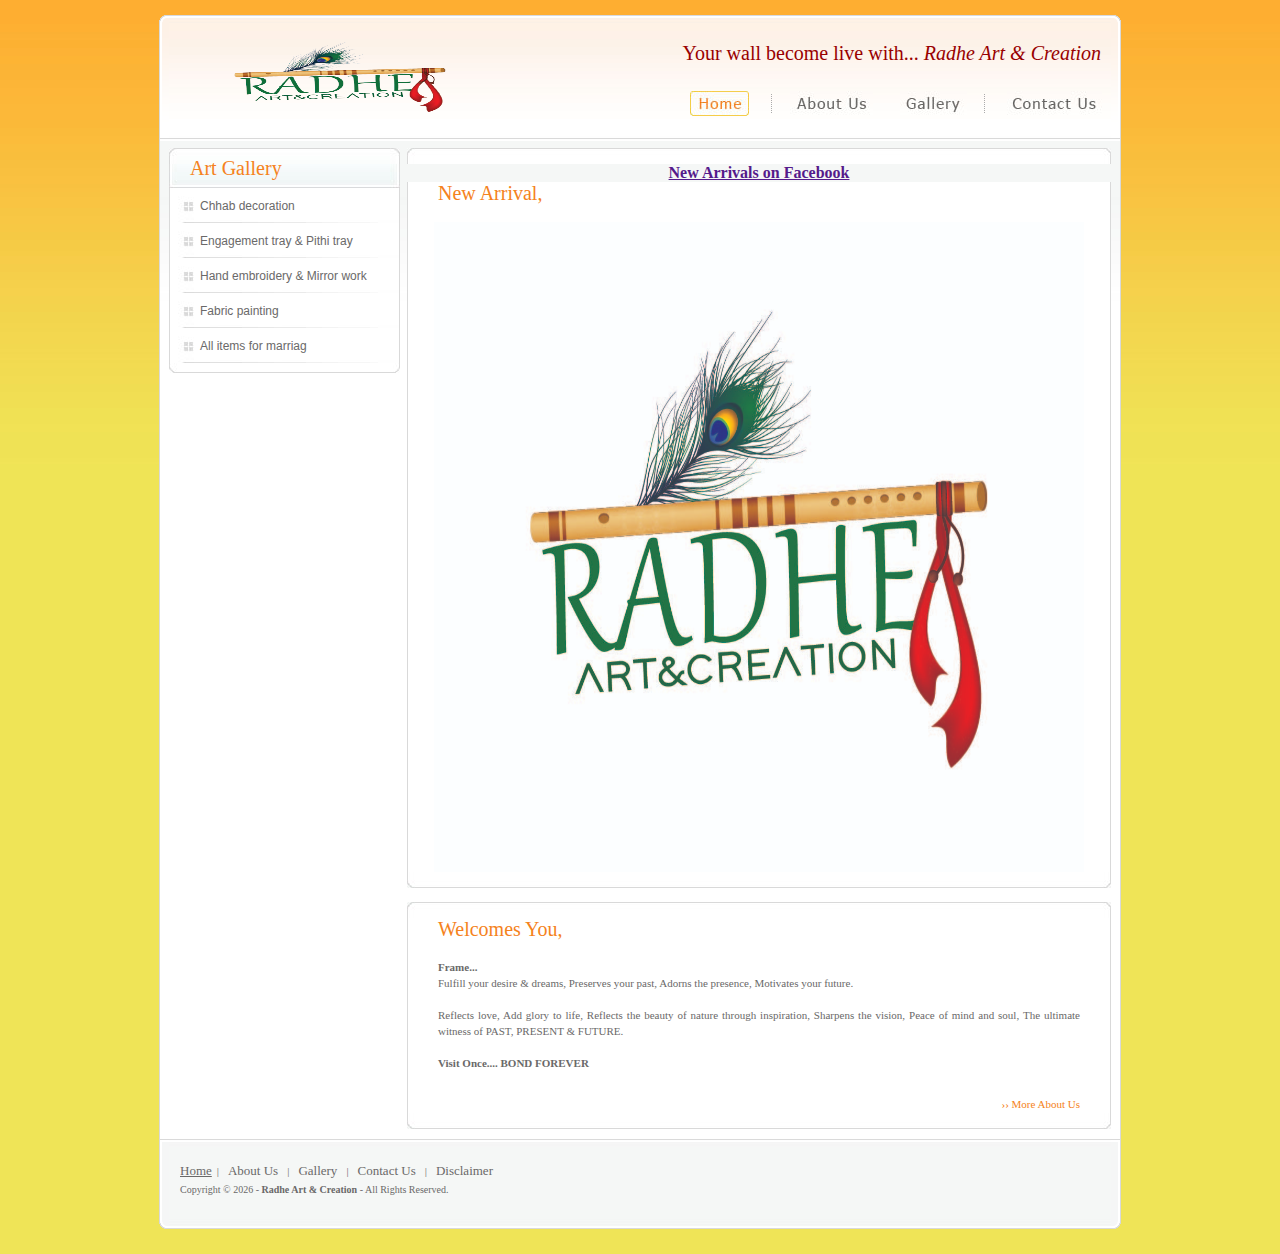
<file: index.html>
﻿<!DOCTYPE html PUBLIC "-//W3C//DTD XHTML 1.0 Transitional//EN" "http://www.w3.org/TR/xhtml1/DTD/xhtml1-transitional.dtd">
<html xmlns="http://www.w3.org/1999/xhtml">


<head>
<title>Welcomes to Radhe Art & Creation</title>
<META http-equiv="Content-Type" content="text/html; charset=utf-8"/>
<META http-equiv="Revisit-after" content="3 days">
<META name="Robots" content="index/follow">
<META name="MSSmartTagsPreventParsing" content="TRUE">
<META name="Site-languages" content="EN, English">
<META name="Author" content=" Radhe Art & Creation">
<META name="Copyright" content=" Radhe Art & Creation, vadal-junagadh-Gujarat-India, 2021-2022">
<META name="URL" content="index.html">
<META name="Webmaster" content="Snehal patel,  Radhe Art & Creation provides art gallery is the best place to buy art.">
<META name="Keywords" content="art gallery, Chhab decoration,Engagement tray,Pithi tray,Hand embroidery,Mirror work,Fabric painting,All items for marriag.">
<link href="css/style_jc.css" rel="stylesheet" type="text/css"/>

</head>

<body onload="MM_preloadImages('images/about_us_back.jpg','images/gallery_back.jpg','images/contact_us_back.jpg','images/home_back.jpg')">
<table width="962" border="0" align="center" cellpadding="0" cellspacing="0">
  <tr>
    <td width="10" height="126" align="left" valign="top"><img src="images/hed_left_cor.png" width="10" height="126"/></td>
    <td width="942" height="126" colspan="2" align="left" valign="middle" background="images/hed_bg.jpg"><table width="942" border="0" cellspacing="0" cellpadding="0">
      <tr>
        <td width="522" rowspan="2" align="left" valign="middle"><a href="index-2.html"><img src="images/Radhe_creation_logo(2).png" alt="Radhe Art & Creation" width="300" height="100" border="0" style="margin-left:21px;" title=" Radhe Art & Creation"/></a></td>
        <td height="38" colspan="7" align="right" valign="middle" class="txt_2" style="padding-right:10px; color:#900;">Your wall become live with... <em> Radhe Art & Creation </em><br/></td>
        </tr>
      <tr>
        <td width="79" height="38" align="center" valign="middle"><a href="index-2.html" onmouseout="MM_swapImgRestore()" onmouseover="MM_swapImage('Home','','images/home_back.jpg',1)"><img src="images/home_back.jpg" alt="Home" name="Home" width="59" height="25" border="0" id="Home" title="Home"/></a></td>
        <td width="19" height="38" align="left" valign="middle" class="bt_sprt">&nbsp;</td>
        <td width="94" height="38" align="center" valign="middle"><a href="about_us.html" onmouseout="MM_swapImgRestore()" onmouseover="MM_swapImage('About Us','','images/about_us_back.jpg',1)"><img src="images/about_us.jpg" alt="About Us" name="About Us" width="83" height="25" border="0" id="About Us" title="About Us"/></a></td>
        <td width="19" height="38" align="left" valign="middle" class="bt_ssssprt">&nbsp;</td>
        <td width="76" height="38" align="center" valign="middle"><a href="gallery.html" onmouseout="MM_swapImgRestore()" onmouseover="MM_swapImage('Gallery','','images/gallery_back.jpg',1)"><img src="images/gallery.jpg" alt="Gallery" name="Gallery" width="67" height="25" border="0" id="Gallery" title="Gallery"/></a></td>
        <td width="19" height="38" align="left" valign="middle" class="bt_sprt">&nbsp;</td>
        <td width="114" height="38" align="center" valign="middle"><a href="contact_us.html" onmouseout="MM_swapImgRestore()" onmouseover="MM_swapImage('Contact Us','','images/contact_us_back.jpg',1)"><img src="images/contact_us.jpg" alt="Contact Us" name="Contact Us" width="95" height="25" border="0" id="Contact Us" title="Contact Us"/></a></td>
      </tr>
    </table></td>
    <td width="10" height="126" align="left" valign="top"><img src="images/hed_right_cor.png" width="10" height="126"/></td>
  </tr>
  <tr style="background-image:url(images/cont_bg.jpg); background-repeat:repeat-x; background-color:#FFFFFF;">
    <td width="10" rowspan="2" align="left" valign="top" style="border-left:#d9d9d9 solid 1px;">&nbsp;</td>
    <td width="231" align="left" valign="top"><table width="231" border="0" cellspacing="0" cellpadding="0">
      <tr>
        <td width="230" align="left" valign="top"><table width="231" border="0" cellpadding="0" cellspacing="0" style="margin-top:7px">
    <tr>
        <td width="10" height="40"><img src="images/menu_title_1.jpg" width="10" height="40" /></td>
        <td width="211" background="images/menu_title_2.jpg"><a href="gallery.html" title="Art Gallery" class="txt_2" style="margin-left:11px;">Art Gallery</a></td>
        <td width="10"><img src="images/menu_title_3.jpg" width="10" height="40" /></td>
    </tr>
    <tr>
        <td height="35" colspan="3" align="left" valign="middle" class="categories"><a href="modern_art_square_01.html" title="Chhab decoration
" class="categories_name">Chhab decoration</a></td>
    </tr>
    <tr>
        <td height="35" colspan="3" align="left" valign="middle" class="categories"><a href="modern_art_penal_01.html" title="Engagement tray & Pithi tray
</a></td>
" class="categories_name">
    Engagement tray & Pithi tray
</a></td>
    </tr>
    <tr>
        <td height="35" colspan="3" align="left" valign="middle" class="categories"><a href="ganesha_art_penal_01.html" title="Hand embroidery &
Mirror work
" class="categories_name">
    Hand embroidery &
    Mirror work
</a></td>
    </tr>

    <tr>
        <td height="35" colspan="3" align="left" valign="middle" class="categories"><a href="radhakrishna_art_square_01.html" title="Fabric painting" class="categories_name"> Fabric painting </a></td>
    </tr>

    <tr>
        <td height="35" colspan="3" align="left" valign="middle" class="categories"><a href="other_art_01.html" title="All items for marriag" class="categories_name"> All items for marriag </a></td>
    </tr>
    <tr>
        <td height="10" colspan="3"><img src="images/xmenu_title_end.jpg.pagespeed.ic.xwaOkegQ-z.jpg" width="231" height="10" /></td>
    </tr>
</table></td>
      </tr>
      <tr>
        <td height="7" align="left" valign="top"></td>
      </tr>
      </table></td>
    <td width="715" align="left" valign="top"><table width="704" border="0" align="right" cellpadding="0" cellspacing="0" style="margin-top:7px">
      <tr>
        <td height="16" align="left" valign="bottom"><img src="images/table_top_round.jpg" width="704" height="16"/></td>
      </tr>
	<td align="center"/><a href=""> <strong> New Arrivals on Facebook </strong>
</td></a>
      <tr>
        <td height="40" align="left" valign="top" bgcolor="#FFFFFF" class="table2"><span class="txt_2" style="padding-left:30px" title="New Arrival,">New Arrival,</span></td>
      </tr>
      <tr>
        <td align="center" valign="top" bgcolor="#FFFFFF" class="table2"><img src="images/new_arrival .jpg" alt="New Arrival" width="650" height="650" title="New Arrival"/></td>
      </tr>
      
      <tr>
        <td height="16" align="left" valign="top"><img src="images/table_bot_round.jpg" width="704" height="16"/></td>
      </tr>
      <tr>
        <td height="14" align="left" valign="top"></td>
      </tr>
      <tr>
        <td height="16" align="left" valign="bottom"><img src="images/table_top_round.jpg" width="704" height="16"/></td>
      </tr>
      <tr>
        <td height="30" align="left" valign="top" class="table2"><span class="txt_2" style="padding-left:30px" title="Welcomes You,">Welcomes You,</span></td>
      </tr>
      <tr>
        <td align="left" valign="top" bgcolor="#FFFFFF" class="table2"><p align="justify" class="txt_3" style="padding-left:30px; padding-right:30px;"><strong>Frame...</strong><br/>
            Fulfill your desire &amp; dreams, Preserves your past, Adorns the presence, Motivates your future.<br/>
            <br/>
            Reflects love, Add glory to life, Reflects the beauty of nature through inspiration, Sharpens the vision, Peace of mind and soul, The ultimate witness of PAST, PRESENT &amp; FUTURE.
<br/>
            <br/>
		<strong>Visit Once.... BOND FOREVER</strong><br/>
            <br/>
            </p>
</td>
      </tr>
      <tr>
        <td height="15" align="right" valign="top" class="table2"><a href="about_us.html" title="More About Us" class="txt_4" style="padding-right:30px">›› More About Us</a></td>
      </tr>
      <tr>
        <td align="left" valign="top"><img src="images/table_bot_round.jpg" width="704" height="16"/></td>
      </tr>
    </table></td>
    <td width="10" rowspan="2" align="left" valign="top" style="border-right:#d9d9d9 solid 1px;">&nbsp;</td>
  </tr>
  <tr>
    <td height="10" colspan="2" align="left" valign="middle" bgcolor="#FFFFFF"></td>
  </tr>
  <tr>
    <td width="10" height="90" align="left" valign="top"><img src="images/fot_left_cor.png" width="10" height="90"/></td>
    <td width="942" height="90" colspan="2" align="left" valign="middle" background="images/fot_bg.jpg"><table width="920" border="0" align="center" cellpadding="0" cellspacing="0">
      <tr>
        <td width="593" height="29" align="left" valign="middle"><a href="index-2.html" class="fot_bt" title="Home"><u>Home</u></a><span class="fot_bt_sprt">|</span> <a href="about_us.html" class="fot_bt" title="About Us">About Us</a> <span class="fot_bt_sprt">|</span> <a href="gallery.html" class="fot_bt" title="Gallery">Gallery</a> <span class="fot_bt_sprt">|</span> <a href="contact_us.html" class="fot_bt" title="Contact Us">Contact Us</a> <span class="fot_bt_sprt">|</span> <a href="disclaimer.html" class="fot_bt" title="Disclaimer">Disclaimer</a></td>
        <td width="350" height="58" rowspan="2" align="right" valign="top"><a href="index-2.html"></a></td>
      </tr>
      <tr align="left" valign="top">
        <td height="29" align="left" valign="top"><span class="txt_5" style="padding-top:5px">Copyright © <script type="text/javascript">copyright=new Date();update=copyright.getFullYear();document.write(""+update+"");</script> 
        - <strong>Radhe Art &  Creation</strong> - All Rights Reserved. <strong></strong></span></td>
        </tr>
    </table></td>
    <td width="10" height="90" align="left" valign="top"><img src="images/fot_right_cor.png" width="10" height="90"/></td>
  </tr>
</table>
<!-- Start of StatCounter Code -->
<script type="text/javascript">var sc_project=5998031;var sc_invisible=1;var sc_security="744c2f5e";</script>

<script type="text/javascript" src="../www.statcounter.com/counter/counter.js"></script><noscript><div class="statcounter"><a title="web stats" href="http://www.statcounter.com/free_web_stats.html" target="_blank"><img class="statcounter" src="http://c.statcounter.com/5998031/0/744c2f5e/1/" alt="web stats"></a></div></noscript>
<!-- End of StatCounter Code -->
</body>
</html>
</file>
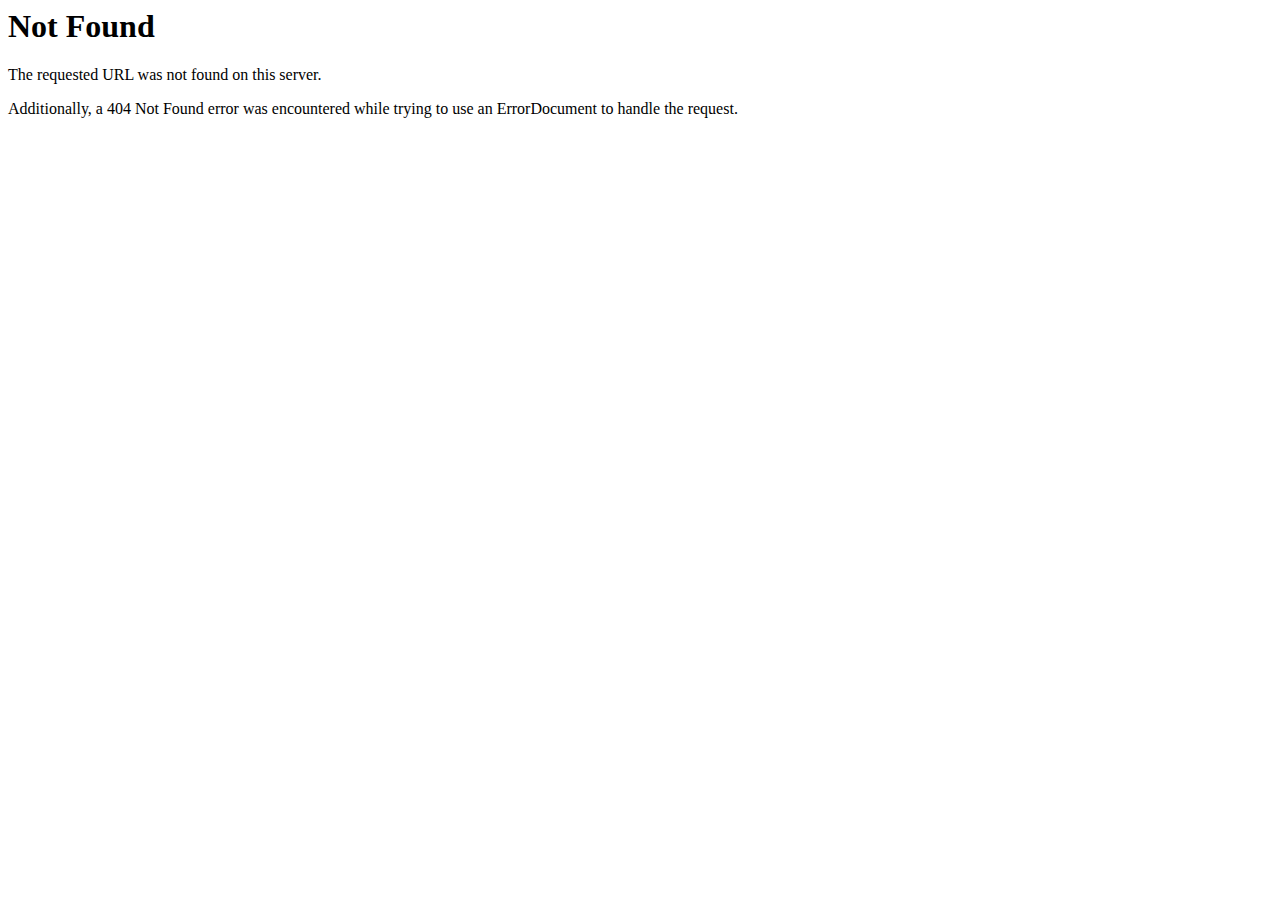
<file: statcounter.com/localstorage/index.html>
<!DOCTYPE HTML PUBLIC "-//IETF//DTD HTML 2.0//EN">
<html><head>
<title>404 Not Found</title>
</head><body>
<h1>Not Found</h1>
<p>The requested URL was not found on this server.</p>
<p>Additionally, a 404 Not Found
error was encountered while trying to use an ErrorDocument to handle the request.</p>
</body></html>
</file>
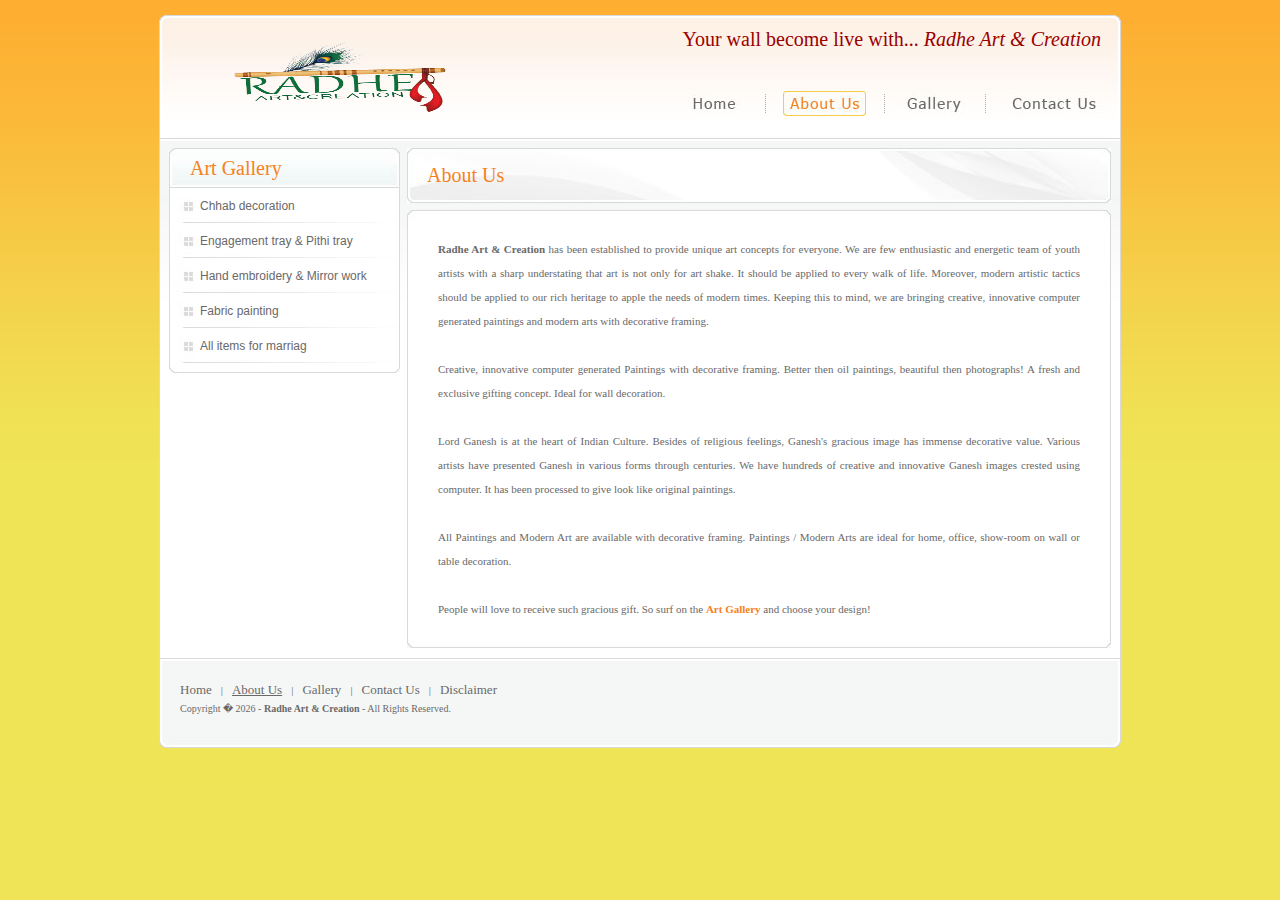
<file: about_us.html>
<!DOCTYPE html PUBLIC "-//W3C//DTD XHTML 1.0 Transitional//EN" "http://www.w3.org/TR/xhtml1/DTD/xhtml1-transitional.dtd">
<html xmlns="http://www.w3.org/1999/xhtml">


<head>
<title>Welcomes to Radhe Art & Creation</title>
<META http-equiv="Content-Type" content="text/html; charset=utf-8"/>
<META http-equiv="Revisit-after" content="3 days">
<META name="Robots" content="index/follow">
<META name="MSSmartTagsPreventParsing" content="TRUE">
<META name="Site-languages" content="EN, English">
<META name="Author" content=" Radhe Art & Creation">
<META name="Copyright" content=" Radhe Art & Creation, vadal-junagadh-Gujarat-India, 2021-2022">
<META name="URL" content="index.html">
<META name="Webmaster" content="Snehal patel,  Radhe Art & Creation provides art gallery is the best place to buy art.">
<META name="Keywords" content="art gallery, Chhab decoration,Engagement tray,Pithi tray,Hand embroidery,Mirror work,Fabric painting,All items for marriag.">
<link href="css/style_jc.css" rel="stylesheet" type="text/css"/>

</head>

<body onload="MM_preloadImages('images/about_us_back.jpg','images/gallery_back.jpg','images/contact_us_back.jpg','images/home_back.jpg')">
<table width="962" border="0" align="center" cellpadding="0" cellspacing="0">
  <tr>
    <td width="10" height="126" align="left" valign="top"><img src="images/hed_left_cor.png.pagespeed.ce.IUdp7VSeOF.png" width="10" height="126"/></td>
    <td width="942" height="126" colspan="2" align="left" valign="middle" background="images/xhed_bg.jpg.pagespeed.ic._aANmXwTbD.jpg"><table width="942" border="0" cellspacing="0" cellpadding="0">
      <tr>
        <td width="522" rowspan="2" align="left" valign="middle"><a href="index-2.html"><img src="images/Radhe_creation_logo(2).png" alt="Radhe Art & Creation" width="300" height="100" style="margin-left:21px;" title="Radhe Art & Creation"/></a></td>
        <td height="38" colspan="7" align="right" valign="top" class="txt_2" style="padding-right:10px; color:#900;">Your wall become live with... <em>Radhe Art &  Creation</em><br/></td>
      </tr>
      <tr>
        <td width="79" height="38" align="center" valign="middle"><a href="index-2.html" onmouseout="MM_swapImgRestore()" onmouseover="MM_swapImage('Home','','images/home_back.jpg',1)"><img src="images/home.jpg" alt="Home" name="Home" width="59" height="25" border="0" id="Home" title="Home"/></a></td>
        <td width="19" height="38" align="left" valign="middle" class="bt_sprt">&nbsp;</td>
        <td width="94" height="38" align="center" valign="middle"><a href="about_us.html" onmouseout="MM_swapImgRestore()" onmouseover="MM_swapImage('About Us','','images/about_us_back.jpg',1)"><img src="images/xabout_us_back.jpg.pagespeed.ic.lzPG9mvcUr.jpg" alt="About Us" name="About Us" width="83" height="25" border="0" id="About Us" title="About Us"/></a></td>
        <td width="19" height="38" align="left" valign="middle" class="bt_sprt">&nbsp;</td>
        <td width="76" height="38" align="center" valign="middle"><a href="gallery.html" onmouseout="MM_swapImgRestore()" onmouseover="MM_swapImage('Gallery','','images/gallery_back.jpg',1)"><img src="images/xgallery.jpg.pagespeed.ic.YwwucxmhR2.jpg" alt="Gallery" name="Gallery" width="67" height="25" border="0" id="Gallery" title="Gallery"/></a></td>
        <td width="19" height="38" align="left" valign="middle" class="bt_sprt">&nbsp;</td>
        <td width="114" height="38" align="center" valign="middle"><a href="contact_us.html" onmouseout="MM_swapImgRestore()" onmouseover="MM_swapImage('Contact Us','','images/contact_us_back.jpg',1)"><img src="images/xcontact_us.jpg.pagespeed.ic.7LpCqqgRVZ.jpg" alt="Contact Us" name="Contact Us" width="95" height="25" border="0" id="Contact Us" title="Contact Us"/></a></td>
      </tr>
    </table></td>
    <td width="10" height="126" align="left" valign="top"><img src="images/hed_right_cor.png.pagespeed.ce.5CJgEXdgyD.png" width="10" height="126"/></td>
  </tr>
  <tr style="background-image:url(images/xcont_bg.jpg.pagespeed.ic.syzhePINAK.jpg);background-repeat:repeat-x;background-color:#fff">
    <td width="10" rowspan="2" align="left" valign="top" style="border-left:#d9d9d9 solid 1px;">&nbsp;</td>
    <td width="231" align="left" valign="top"><table width="231" border="0" cellspacing="0" cellpadding="0">
      <tr>
        <td width="230" align="left" valign="top"><table width="231" border="0" cellpadding="0" cellspacing="0" style="margin-top:7px">
    <tr>
        <td width="10" height="40"><img src="images/xmenu_title_1.jpg.pagespeed.ic.hgrVFdYviv.jpg" width="10" height="40" /></td>
        <td width="211" background="images/xmenu_title_2.jpg.pagespeed.ic.yxDvHKKMlw.jpg"><a href="gallery.html" title="Art Gallery" class="txt_2" style="margin-left:11px;">Art Gallery</a></td>
        <td width="10"><img src="images/xmenu_title_3.jpg.pagespeed.ic.zl0iix_0k9.jpg" width="10" height="40" /></td>
    </tr>
    <tr>
        <td height="35" colspan="3" align="left" valign="middle" class="categories">
            <a href="modern_art_square_01.html" title="Chhab decoration
" class="categories_name">
                Chhab decoration
            </a>
        </td>
    </tr>
    <tr>
        <td height="35" colspan="3" align="left" valign="middle" class="categories"><a href="modern_art_penal_01.html" title="Engagement tray & Pithi tray" class="categories_name">Engagement tray & Pithi tray</a></td>
    </tr>
    <tr>
        <td height="35" colspan="3" align="left" valign="middle" class="categories">
            <a href="ganesha_art_penal_01.html" title="Hand embroidery &
Mirror work" class="categories_name">
                Hand embroidery &
                Mirror work
            </a>
        </td>
    </tr>

    <tr>
        <td height="35" colspan="3" align="left" valign="middle" class="categories"><a href="radhakrishna_art_square_01.html" title="Fabric painting" class="categories_name">Fabric painting</a></td>
    </tr>

    <tr>
        <td height="35" colspan="3" align="left" valign="middle" class="categories"><a href="other_art_01.html" title="All items for marriag" class="categories_name">All items for marriag</a></td>
    </tr>
    <tr>
        <td height="10" colspan="3"><img src="images/xmenu_title_end.jpg.pagespeed.ic.xwaOkegQ-z.jpg" width="231" height="10" /></td>
    </tr>
</table></td>
      </tr>
      <tr>
        <td height="7" align="left" valign="top"></td>
      </tr>
      <tr>
      
      </tr>
    </table></td>
    <td width="715" align="left" valign="top"><table width="704" border="0" align="right" cellpadding="0" cellspacing="0" style="margin-top:7px">
      <tr>
        <td width="712" height="55" align="left" valign="middle" background="images/inner_title_bg.jpg" class="txt_2" style="padding-left:20px" title="About Us">About Us</td>
      </tr>
      <tr>
        <td height="23" align="left" valign="bottom"><img src="images/xtable_top_round.jpg.pagespeed.ic.0p-64qwJCw.jpg" width="704" height="16"/></td>
      </tr>
      <tr>
        <td align="left" valign="top" bgcolor="#FFFFFF" class="table2"><p align="justify" class="txt_3" style="padding-left:30px; padding-right:30px; line-height:24px;"><strong>Radhe Art & Creation</strong> has been established to provide unique art concepts for everyone. We are few enthusiastic and energetic team of youth artists with a sharp understating 
          that art is not only for art shake. It should be applied to every walk of life. Moreover, modern artistic tactics should be applied to our rich heritage to apple the needs of modern times. Keeping this to mind, we are bringing creative, innovative computer generated paintings and modern arts with decorative framing.<br/>
          <br/>
          Creative, innovative computer generated Paintings with decorative framing. Better then oil paintings, beautiful then photographs! A fresh and exclusive gifting concept.
  Ideal for wall decoration.<br/>
  <br/>
  Lord Ganesh is at the heart of Indian Culture. Besides of religious feelings, Ganesh's gracious image has immense decorative value. Various artists have presented Ganesh in various forms through centuries. We have hundreds of creative and innovative Ganesh images crested using computer. It has been processed to give look like original paintings.<br/>
  <br/>
  All Paintings and Modern Art are available with decorative framing. Paintings / Modern Arts are ideal for home, office, show-room on wall or table decoration.<br/>
  <br/>
  People will love to receive such gracious gift. So surf on the <strong><a href="gallery.html" title="Art Gallery" class="txt_4">Art Gallery</a></strong> and choose your design!<br/>
</p></td>
      </tr>
      <tr>
        <td align="left" valign="top"><img src="images/xtable_bot_round.jpg.pagespeed.ic.VldHN9JpXU.jpg" width="704" height="16"/></td>
      </tr>
    </table></td>
    <td width="10" rowspan="2" align="left" valign="top" style="border-right:#d9d9d9 solid 1px;">&nbsp;</td>
  </tr>
  <tr>
    <td height="10" colspan="2" align="left" valign="middle" bgcolor="#FFFFFF"></td>
  </tr>
  <tr>
    <td width="10" height="90" align="left" valign="top"><img src="images/xfot_left_cor.png.pagespeed.ic.-jS44CJxH8.png" width="10" height="90"/></td>
    <td width="942" height="90" colspan="2" align="left" valign="middle" background="images/xfot_bg.jpg.pagespeed.ic.oL4hqaGdob.jpg"><table width="920" border="0" align="center" cellpadding="0" cellspacing="0">
      <tr>
        <td width="593" height="29" align="left" valign="middle"><a href="index-2.html" class="fot_bt" title="Home">Home</a> <span class="fot_bt_sprt">|</span> <a href="about_us.html" class="fot_bt" title="About Us"><u>About Us</u></a> <span class="fot_bt_sprt">|</span> <a href="gallery.html" class="fot_bt" title="Gallery">Gallery</a> <span class="fot_bt_sprt">|</span> <a href="contact_us.html" class="fot_bt" title="Contact Us">Contact Us</a> <span class="fot_bt_sprt">|</span> <a href="disclaimer.html" class="fot_bt" title="Disclaimer">Disclaimer</a></td>
        <td width="350" height="58" rowspan="2" align="right" valign="top"><a href="index-2.html"></a></td>
      </tr>
      <tr align="left" valign="top">
        <td height="29" align="left" valign="top"><span class="txt_5" style="padding-top:5px">Copyright � <script type="text/javascript">copyright=new Date();update=copyright.getFullYear();document.write(""+update+"");</script> - <strong>Radhe Art &  Creation</strong> - All Rights Reserved.</span></td>
        </tr>
    </table></td>
    <td width="10" height="90" align="left" valign="top"><img src="images/xfot_right_cor.png.pagespeed.ic.ruBQZ568Os.png" width="10" height="90"/></td>
  </tr>
</table>
<!-- Start of StatCounter Code -->
<script type="text/javascript">var sc_project=5998031;var sc_invisible=1;var sc_security="744c2f5e";</script>

<script type="text/javascript" src="../www.statcounter.com/counter/counter.js"></script><noscript><div class="statcounter"><a title="web stats" href="http://www.statcounter.com/free_web_stats.html" target="_blank"><img class="statcounter" src="http://c.statcounter.com/5998031/0/744c2f5e/1/" alt="web stats"></a></div></noscript>
<!-- End of StatCounter Code -->
</body>

</html>
</file>
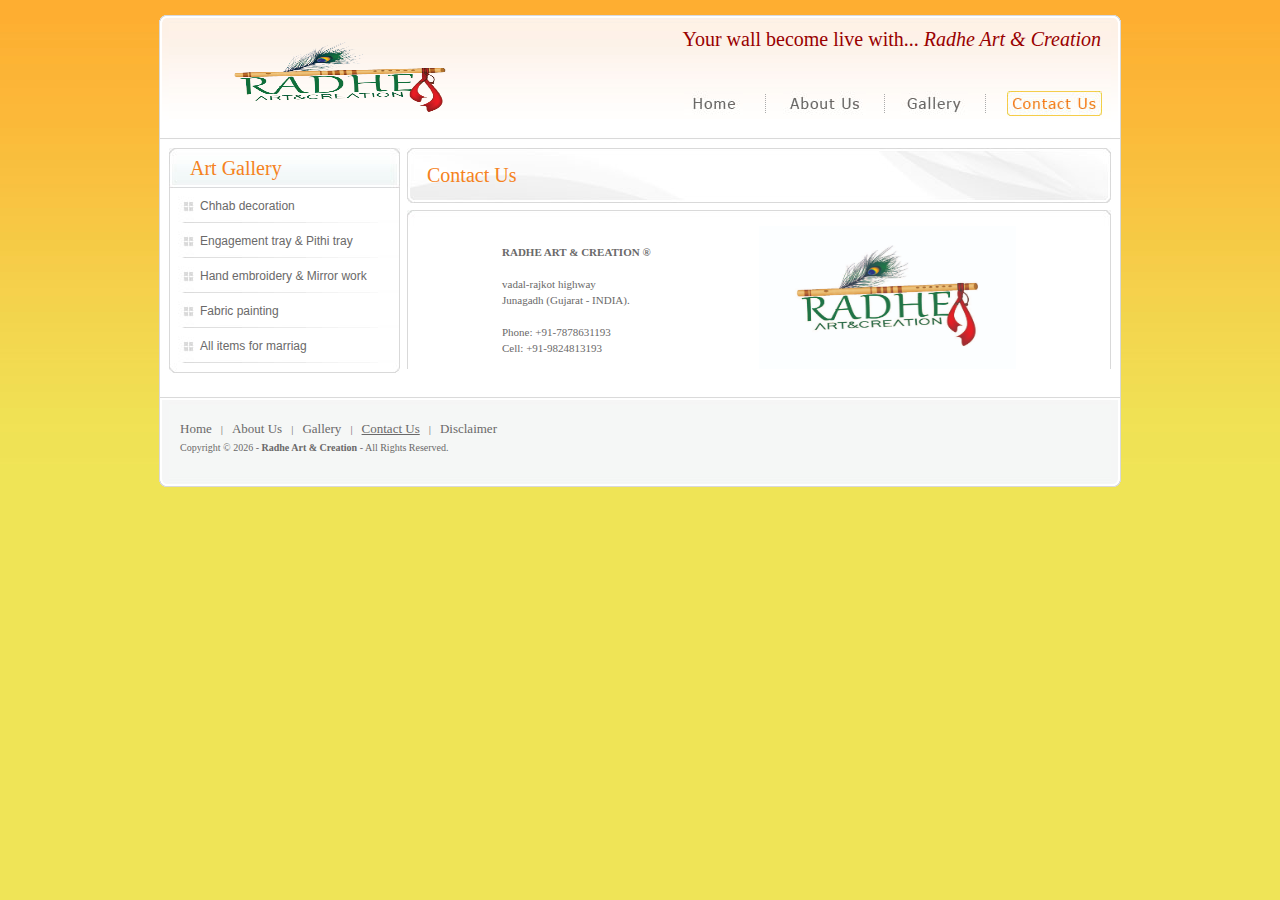
<file: contact_us.html>
<!DOCTYPE html PUBLIC "-//W3C//DTD XHTML 1.0 Transitional//EN" "http://www.w3.org/TR/xhtml1/DTD/xhtml1-transitional.dtd">
<html xmlns="http://www.w3.org/1999/xhtml">


<head>
    <title>Welcomes to Radhe Art & Creation</title>
    <META http-equiv="Content-Type" content="text/html; charset=utf-8" />
    <META http-equiv="Revisit-after" content="3 days" />
    <META name="Robots" content="index/follow" />
    <META name="MSSmartTagsPreventParsing" content="TRUE" />
    <META name="Site-languages" content="EN, English" />
    <META name="Author" content=" Radhe Art & Creation" />
    <META name="Copyright" content=" Radhe Art & Creation, vadal-junagadh-Gujarat-India, 2021-2022" />
    <META name="URL" content="index.html" />
    <META name="Webmaster" content="Snehal patel,  Radhe Art & Creation provides art gallery is the best place to buy art." />
    <META name="Keywords" content="art gallery, Chhab decoration,Engagement tray,Pithi tray,Hand embroidery,Mirror work,Fabric painting,All items for marriag." />
    <link href="css/style_jc.css" rel="stylesheet" type="text/css" />
   
</head>

<body onload="MM_preloadImages('images/about_us_back.jpg','images/gallery_back.jpg','images/contact_us_back.jpg','images/home_back.jpg')">
<table width="962" border="0" align="center" cellpadding="0" cellspacing="0">
  <tr>
    <td width="10" height="126" align="left" valign="top"><img src="images/hed_left_cor.png.pagespeed.ce.IUdp7VSeOF.png" width="10" height="126"/></td>
    <td width="942" height="126" colspan="2" align="left" valign="middle" background="images/xhed_bg.jpg.pagespeed.ic._aANmXwTbD.jpg"><table width="942" border="0" cellspacing="0" cellpadding="0">
      <tr>
        <td width="522" rowspan="2" align="left" valign="middle"><a href="index-2.html"><img src="images/Radhe_creation_logo(2).png" alt="Radhe Art & Creation" width="300" height="100" border="0" style="margin-left:21px;" title="Radhe Art &  Creation"/></a></td>
        <td height="38" colspan="7" align="right" valign="top" class="txt_2" style="padding-right:10px; color:#900;">Your wall become live with... <em>Radhe Art & Creation</em><br/></td>
      </tr>
      <tr>
        <td width="79" height="38" align="center" valign="middle"><a href="index-2.html" onmouseout="MM_swapImgRestore()" onmouseover="MM_swapImage('Home','','images/home_back.jpg',1)"><img src="images/xhome.jpg.pagespeed.ic.SFRNxdqa4i.jpg" alt="Home" name="Home" width="59" height="25" border="0" id="Home" title="Home"/></a></td>
        <td width="19" height="38" align="left" valign="middle" class="bt_sprt">&nbsp;</td>
        <td width="94" height="38" align="center" valign="middle"><a href="about_us.html" onmouseout="MM_swapImgRestore()" onmouseover="MM_swapImage('About Us','','images/about_us_back.jpg',1)"><img src="images/xabout_us.jpg.pagespeed.ic.8VQOozg9P1.jpg" alt="About Us" name="About Us" width="83" height="25" border="0" id="About Us" title="About Us"/></a></td>
        <td width="19" height="38" align="left" valign="middle" class="bt_sprt">&nbsp;</td>
        <td width="76" height="38" align="center" valign="middle"><a href="gallery.html" onmouseout="MM_swapImgRestore()" onmouseover="MM_swapImage('Gallery','','images/gallery_back.jpg',1)"><img src="images/xgallery.jpg.pagespeed.ic.YwwucxmhR2.jpg" alt="Gallery" name="Gallery" width="67" height="25" border="0" id="Gallery" title="Gallery"/></a></td>
        <td width="19" height="38" align="left" valign="middle" class="bt_sprt">&nbsp;</td>
        <td width="114" height="38" align="center" valign="middle"><a href="contact_us.html" onmouseout="MM_swapImgRestore()" onmouseover="MM_swapImage('Contact Us','','images/contact_us_back.jpg',1)"><img src="images/xcontact_us_back.jpg.pagespeed.ic.ZFsrqswL4D.jpg" alt="Contact Us" name="Contact Us" width="95" height="25" border="0" id="Contact Us" title="Contact Us"/></a></td>
      </tr>
    </table></td>
    <td width="10" height="126" align="left" valign="top"><img src="images/hed_right_cor.png.pagespeed.ce.5CJgEXdgyD.png" width="10" height="126"/></td>
  </tr>
  <tr style="background-image: url(images/radhe logo-01.jpg); background-repeat: repeat-x; background-color: #fff">
    <td width="10" rowspan="2" align="left" valign="top" style="border-left:#d9d9d9 solid 1px;">&nbsp;</td>
    <td width="231" align="left" valign="top"><table width="231" border="0" cellspacing="0" cellpadding="0">
      <tr>
        <td width="230" align="left" valign="top"><table width="231" border="0" cellpadding="0" cellspacing="0" style="margin-top:7px">
    <tr>
        <td width="10" height="40"><img src="images/xmenu_title_1.jpg.pagespeed.ic.hgrVFdYviv.jpg" width="10" height="40" /></td>
        <td width="211" background="images/xmenu_title_2.jpg.pagespeed.ic.yxDvHKKMlw.jpg"><a href="gallery.html" title="Art Gallery" class="txt_2" style="margin-left:11px;">Art Gallery</a></td>
        <td width="10"><img src="images/xmenu_title_3.jpg.pagespeed.ic.zl0iix_0k9.jpg" width="10" height="40" /></td>
    </tr>
    <tr>
        <td height="35" colspan="3" align="left" valign="middle" class="categories">
            <a href="modern_art_square_01.html" title="Chhab decoration
" class="categories_name">
                Chhab decoration
            </a>
        </td>
    </tr>
    <tr>
        <td height="35" colspan="3" align="left" valign="middle" class="categories"><a href="modern_art_penal_01.html" title="Engagement tray & Pithi tray" class="categories_name">Engagement tray & Pithi tray</a></td>
    </tr>
    <tr>
        <td height="35" colspan="3" align="left" valign="middle" class="categories">
            <a href="ganesha_art_penal_01.html" title="Hand embroidery &
Mirror work" class="categories_name">
                Hand embroidery &
                Mirror work
            </a>
        </td>
    </tr>

    <tr>
        <td height="35" colspan="3" align="left" valign="middle" class="categories"><a href="radhakrishna_art_square_01.html" title="Fabric painting" class="categories_name">Fabric painting</a></td>
    </tr>

    <tr>
        <td height="35" colspan="3" align="left" valign="middle" class="categories"><a href="other_art_01.html" title="All items for marriag" class="categories_name">All items for marriag</a></td>
    </tr>
    <tr>
        <td height="10" colspan="3"><img src="images/xmenu_title_end.jpg.pagespeed.ic.xwaOkegQ-z.jpg" width="231" height="10" /></td>
    </tr>
</table></td>
      </tr>
      <tr>
        <td height="7" align="left" valign="top"></td>
      </tr>
      <tr>
        <td align="left" valign="top"><table width="231" border="0" cellpadding="0" cellspacing="0" style="margin-top:7px">
       
        </table></td>
      </tr>
    </table></td>
    <td width="715" align="left" valign="top"><table width="704" border="0" align="right" cellpadding="0" cellspacing="0" style="margin-top:7px">
      <tr>
        <td height="55" align="left" valign="middle" background="images/xinner_title_bg.jpg.pagespeed.ic.gKPrwKAsO3.jpg" class="txt_2" style="padding-left:20px" title="Contact Us">Contact Us</td>
      </tr>
      <tr>
        <td height="23" align="left" valign="bottom"><img src="images/xtable_top_round.jpg.pagespeed.ic.0p-64qwJCw.jpg" width="704" height="16"/></td>
      </tr>
      <tr>
        <td align="left" valign="top" bgcolor="#FFFFFF" class="table2"><table width="514" border="0" align="center" cellpadding="0" cellspacing="0">
          <tr>
              <td class="txt_3">
                  <strong>
                      <br />
                      RADHE ART & CREATION ®
                  </strong><br />
                  <br />
                  vadal-rajkot highway
                  <br />
                  Junagadh (Gujarat - INDIA).<br />
                  <br />
                  Phone: +91-7878631193<br />
                  Cell: +91-9824813193<br />
                 </p>
              </td>
            <td align="right" valign="middle"><img src="images/radhe logo-01.jpg" alt="Radhe Art & Creation" width="257" height="143" title="Jiya Creation"/></td>
          </tr>
        </table></td>
        </tr>
     <tr>
        <td align="left" valign="top">&nbsp;</td>
      </tr>
      </table></td>
    <td width="10" rowspan="2" align="left" valign="top" style="border-right:#d9d9d9 solid 1px;">&nbsp;</td>
  </tr>
  <tr>
    <td height="10" colspan="2" align="left" valign="middle" bgcolor="#FFFFFF"></td>
  </tr>
  <tr>
    <td width="10" height="90" align="left" valign="top"><img src="images/xfot_left_cor.png.pagespeed.ic.-jS44CJxH8.png" width="10" height="90"/></td>
    <td width="942" height="90" colspan="2" align="left" valign="middle" background="images/xfot_bg.jpg.pagespeed.ic.oL4hqaGdob.jpg"><table width="920" border="0" align="center" cellpadding="0" cellspacing="0">
      <tr>
        <td width="593" height="29" align="left" valign="middle"><a href="index-2.html" class="fot_bt" title="Home">Home</a> <span class="fot_bt_sprt">|</span> <a href="about_us.html" class="fot_bt" title="About Us">About Us</a> <span class="fot_bt_sprt">|</span> <a href="gallery.html" class="fot_bt" title="Gallery">Gallery</a> <span class="fot_bt_sprt">|</span> <a href="contact_us.html" class="fot_bt" title="Contact Us"><u>Contact Us</u></a> <span class="fot_bt_sprt">|</span> <a href="disclaimer.html" class="fot_bt" title="Disclaimer">Disclaimer</a></td>
        <td width="350" height="58" rowspan="2" align="right" valign="top"><a href="index-2.html"></a></td>
      </tr>
      <tr align="left" valign="top">
        <td height="29" align="left" valign="top"><span class="txt_5" style="padding-top:5px">Copyright © <script type="text/javascript">copyright=new Date();update=copyright.getFullYear();document.write(""+update+"");</script> - <strong>Radhe Art &  Creation</strong> - All Rights Reserved.</span></td>
        </tr>
    </table></td>
    <td width="10" height="90" align="left" valign="top"><img src="images/xfot_right_cor.png.pagespeed.ic.ruBQZ568Os.png" width="10" height="90"/></td>
  </tr>
</table>
<!-- Start of StatCounter Code -->
<script type="text/javascript">var sc_project=5998031;var sc_invisible=1;var sc_security="744c2f5e";</script>

<script type="text/javascript" src="../www.statcounter.com/counter/counter.js"></script><noscript><div class="statcounter"><a title="web stats" href="http://www.statcounter.com/free_web_stats.html" target="_blank"><img class="statcounter" src="http://c.statcounter.com/5998031/0/744c2f5e/1/" alt="web stats"></a></div></noscript>
<!-- End of StatCounter Code -->
</body>


</html>
</file>
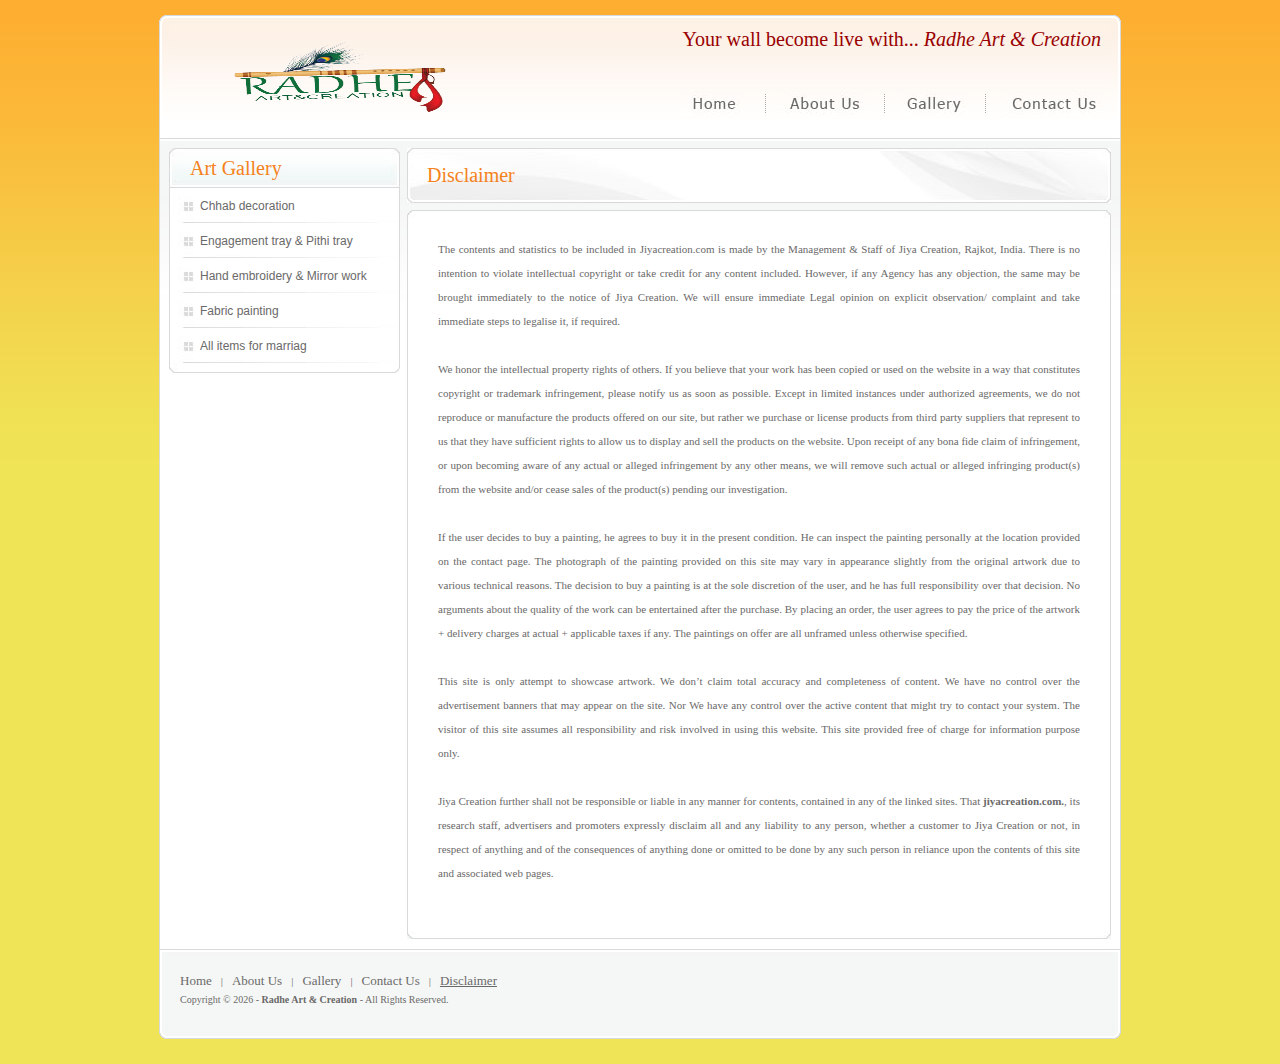
<file: disclaimer.html>
<!DOCTYPE html PUBLIC "-//W3C//DTD XHTML 1.0 Transitional//EN" "http://www.w3.org/TR/xhtml1/DTD/xhtml1-transitional.dtd">
<html xmlns="http://www.w3.org/1999/xhtml">


<head>
    <title>Welcomes to Radhe Art & Creation</title>
    <META http-equiv="Content-Type" content="text/html; charset=utf-8" />
    <META http-equiv="Revisit-after" content="3 days" />
    <META name="Robots" content="index/follow" />
    <META name="MSSmartTagsPreventParsing" content="TRUE" />
    <META name="Site-languages" content="EN, English" />
    <META name="Author" content=" Radhe Art & Creation" />
    <META name="Copyright" content=" Radhe Art & Creation, vadal-junagadh-Gujarat-India, 2021-2022" />
    <META name="URL" content="index.html" />
    <META name="Webmaster" content="Snehal patel,  Radhe Art & Creation provides art gallery is the best place to buy art." />
    <META name="Keywords" content="art gallery, Chhab decoration,Engagement tray,Pithi tray,Hand embroidery,Mirror work,Fabric painting,All items for marriag." />
    <link href="css/style_jc.css" rel="stylesheet" type="text/css" />
    
</head>

<body onload="MM_preloadImages('images/about_us_back.jpg','images/gallery_back.jpg','images/contact_us_back.jpg','images/home_back.jpg')">
<table width="962" border="0" align="center" cellpadding="0" cellspacing="0">
  <tr>
    <td width="10" height="126" align="left" valign="top"><img src="images/hed_left_cor.png.pagespeed.ce.IUdp7VSeOF.png" width="10" height="126"/></td>
    <td width="942" height="126" colspan="2" align="left" valign="middle" background="images/xhed_bg.jpg.pagespeed.ic._aANmXwTbD.jpg"><table width="942" border="0" cellspacing="0" cellpadding="0">
      <tr>
        <td width="522" rowspan="2" align="left" valign="middle"><a href="index-2.html"><img src="images/Radhe_creation_logo(2).png" alt="Radhe Art & Creation" width="300" height="100" border="0" style="margin-left:21px;" title="Radhe Art & Creation"/></a></td>
        <td height="38" colspan="7" align="right" valign="top" class="txt_2" style="padding-right:10px; color:#900;">Your wall become live with... <em>Radhe Art & Creation</em><br/></td>
      </tr>
      <tr>
        <td width="79" height="38" align="center" valign="middle"><a href="index-2.html" onmouseout="MM_swapImgRestore()" onmouseover="MM_swapImage('Home','','images/home_back.jpg',1)"><img src="images/xhome.jpg.pagespeed.ic.SFRNxdqa4i.jpg" alt="Home" name="Home" width="59" height="25" border="0" id="Home" title="Home"/></a></td>
        <td width="19" height="38" align="left" valign="middle" class="bt_sprt">&nbsp;</td>
        <td width="94" height="38" align="center" valign="middle"><a href="about_us.html" onmouseout="MM_swapImgRestore()" onmouseover="MM_swapImage('About Us','','images/about_us_back.jpg',1)"><img src="images/xabout_us.jpg.pagespeed.ic.8VQOozg9P1.jpg" alt="About Us" name="About Us" width="83" height="25" border="0" id="About Us" title="About Us"/></a></td>
        <td width="19" height="38" align="left" valign="middle" class="bt_sprt">&nbsp;</td>
        <td width="76" height="38" align="center" valign="middle"><a href="gallery.html" onmouseout="MM_swapImgRestore()" onmouseover="MM_swapImage('Gallery','','images/gallery_back.jpg',1)"><img src="images/xgallery.jpg.pagespeed.ic.YwwucxmhR2.jpg" alt="Gallery" name="Gallery" width="67" height="25" border="0" id="Gallery" title="Gallery"/></a></td>
        <td width="19" height="38" align="left" valign="middle" class="bt_sprt">&nbsp;</td>
        <td width="114" height="38" align="center" valign="middle"><a href="contact_us.html" onmouseout="MM_swapImgRestore()" onmouseover="MM_swapImage('Contact Us','','images/contact_us_back.jpg',1)"><img src="images/xcontact_us.jpg.pagespeed.ic.7LpCqqgRVZ.jpg" alt="Contact Us" name="Contact Us" width="95" height="25" border="0" id="Contact Us" title="Contact Us"/></a></td>
      </tr>
    </table></td>
    <td width="10" height="126" align="left" valign="top"><img src="images/hed_right_cor.png.pagespeed.ce.5CJgEXdgyD.png" width="10" height="126"/></td>
  </tr>
  <tr style="background-image:url(images/xcont_bg.jpg.pagespeed.ic.syzhePINAK.jpg);background-repeat:repeat-x;background-color:#fff">
    <td width="10" rowspan="2" align="left" valign="top" style="border-left:#d9d9d9 solid 1px;">&nbsp;</td>
    <td width="231" align="left" valign="top"><table width="231" border="0" cellspacing="0" cellpadding="0">
      <tr>
        <td width="230" align="left" valign="top"><table width="231" border="0" cellpadding="0" cellspacing="0" style="margin-top:7px">
    <tr>
        <td width="10" height="40"><img src="images/xmenu_title_1.jpg.pagespeed.ic.hgrVFdYviv.jpg" width="10" height="40" /></td>
        <td width="211" background="images/xmenu_title_2.jpg.pagespeed.ic.yxDvHKKMlw.jpg"><a href="gallery.html" title="Art Gallery" class="txt_2" style="margin-left:11px;">Art Gallery</a></td>
        <td width="10"><img src="images/xmenu_title_3.jpg.pagespeed.ic.zl0iix_0k9.jpg" width="10" height="40" /></td>
    </tr>
    <tr>
        <td height="35" colspan="3" align="left" valign="middle" class="categories">
            <a href="modern_art_square_01.html" title="Chhab decoration
" class="categories_name">
                Chhab decoration
            </a>
        </td>
    </tr>
    <tr>
        <td height="35" colspan="3" align="left" valign="middle" class="categories"><a href="modern_art_penal_01.html" title="Engagement tray & Pithi tray" class="categories_name">Engagement tray & Pithi tray</a></td>
    </tr>
    <tr>
        <td height="35" colspan="3" align="left" valign="middle" class="categories">
            <a href="ganesha_art_penal_01.html" title="Hand embroidery &
Mirror work" class="categories_name">
                Hand embroidery &
                Mirror work
            </a>
        </td>
    </tr>

    <tr>
        <td height="35" colspan="3" align="left" valign="middle" class="categories"><a href="radhakrishna_art_square_01.html" title="Fabric painting" class="categories_name">Fabric painting</a></td>
    </tr>

    <tr>
        <td height="35" colspan="3" align="left" valign="middle" class="categories"><a href="other_art_01.html" title="All items for marriag" class="categories_name">All items for marriag</a></td>
    </tr>
    <tr>
        <td height="10" colspan="3"><img src="images/xmenu_title_end.jpg.pagespeed.ic.xwaOkegQ-z.jpg" width="231" height="10" /></td>
    </tr>
</table></td>
      </tr>
      <tr>
        <td height="7" align="left" valign="top"></td>
      </tr>
      <tr>
        <td align="left" valign="top"><table width="231" border="0" cellpadding="0" cellspacing="0" style="margin-top:7px">
       
        </table></td>
      </tr>
    </table></td>
    <td width="715" align="left" valign="top"><table width="704" border="0" align="right" cellpadding="0" cellspacing="0" style="margin-top:7px">
      <tr>
        <td width="712" height="55" align="left" valign="middle" background="images/xinner_title_bg.jpg.pagespeed.ic.gKPrwKAsO3.jpg" class="txt_2" style="padding-left:20px" title="Disclaimer">Disclaimer</td>
      </tr>
      <tr>
        <td height="23" align="left" valign="bottom"><img src="images/xtable_top_round.jpg.pagespeed.ic.0p-64qwJCw.jpg" width="704" height="16"/></td>
      </tr>
      <tr>
        <td height="460" align="left" valign="top" bgcolor="#FFFFFF" class="table2"><p align="justify" class="txt_3" style="padding-left:30px; padding-right:30px; line-height:24px;">
          The contents and statistics to be included in Jiyacreation.com is made by the Management &amp; Staff of Jiya Creation, Rajkot, India. There is no intention to violate intellectual copyright or take credit for any content included. However, if any Agency has any objection, the same may be brought immediately to the notice of Jiya Creation. We will ensure immediate Legal opinion on explicit observation/ complaint and take immediate steps to legalise it, if required.<br/>
          <br/>
          We honor the intellectual property rights of others. If you believe that your work has been copied or used on the website in a way that constitutes copyright or trademark infringement, please notify us as soon as possible. Except in limited instances under authorized agreements, we do not reproduce or manufacture the products offered on our site, but rather we purchase or license products from third party suppliers that represent to us that they have sufficient rights to allow us to display and sell the products on the website. Upon receipt of any bona fide claim of infringement, or upon becoming aware of any actual or alleged infringement by any other means, we will remove such actual or alleged infringing product(s) from the website and/or cease sales of the product(s) pending our investigation.<br/>
          <br/>
          If the user decides to buy a painting, he agrees to buy it in the present condition.  He can inspect the painting personally at the location provided on the contact page.  The photograph of the painting provided on this site may vary in appearance slightly from the original artwork due to various technical reasons.  The decision to buy a painting is at the sole discretion of the user, and he has full responsibility over that decision.  No arguments about the quality of the work can be entertained after the purchase.  By placing an order, the user agrees to pay the price of the artwork + delivery charges at actual + applicable taxes if any.  The paintings on offer are all unframed unless otherwise specified.<br/>
          <br/>
          This site is only attempt to showcase artwork.  We don’t claim total accuracy and completeness of content.  We have no control over the advertisement banners that may appear on the site.  Nor We have any control over the active content that might try to contact your system.  The visitor of this site assumes all responsibility and risk involved in using this website.  This site provided free of charge for information purpose only.<br/>
          <br/>
          Jiya Creation further shall not be responsible or liable in any manner for contents, contained in any of the linked sites. That <strong>jiyacreation.com.</strong>, its research staff, advertisers and promoters expressly disclaim all and any liability to any person, whether a customer to Jiya Creation or not, in respect of anything and of the consequences of anything done or omitted to be done by any such person in reliance upon the contents of this site and associated web pages.</p>
<p align="justify" class="txt_3" style="padding-left:30px; padding-right:30px;">&nbsp;</p></td>
      </tr>
      <tr>
        <td align="left" valign="top"><img src="images/xtable_bot_round.jpg.pagespeed.ic.VldHN9JpXU.jpg" width="704" height="16"/></td>
      </tr>
      </table></td>
    <td width="10" rowspan="2" align="left" valign="top" style="border-right:#d9d9d9 solid 1px;">&nbsp;</td>
  </tr>
  <tr>
    <td height="10" colspan="2" align="left" valign="middle" bgcolor="#FFFFFF"></td>
  </tr>
  <tr>
    <td width="10" height="90" align="left" valign="top"><img src="images/xfot_left_cor.png.pagespeed.ic.-jS44CJxH8.png" width="10" height="90"/></td>
    <td width="942" height="90" colspan="2" align="left" valign="middle" background="images/xfot_bg.jpg.pagespeed.ic.oL4hqaGdob.jpg"><table width="920" border="0" align="center" cellpadding="0" cellspacing="0">
      <tr>
        <td width="593" height="29" align="left" valign="middle"><a href="index-2.html" class="fot_bt" title="Home">Home</a> <span class="fot_bt_sprt">|</span> <a href="about_us.html" class="fot_bt" title="About Us">About Us</a> <span class="fot_bt_sprt">|</span> <a href="gallery.html" class="fot_bt" title="Gallery">Gallery</a> <span class="fot_bt_sprt">|</span> <a href="contact_us.html" class="fot_bt" title="Contact Us">Contact Us</a> <span class="fot_bt_sprt">|</span> <a href="disclaimer.html" class="fot_bt" title="Disclaimer"><u>Disclaimer</u></a></td>
        <td width="350" height="58" rowspan="2" align="right" valign="top"><a href="index-2.html"></a></td>
      </tr>
      <tr align="left" valign="top">
        <td height="29" align="left" valign="top"><span class="txt_5" style="padding-top:5px">Copyright © <script type="text/javascript">copyright=new Date();update=copyright.getFullYear();document.write(""+update+"");</script> - <strong>Radhe Art & Creation</strong> - All Rights Reserved.</span></td>
        </tr>
    </table></td>
    <td width="10" height="90" align="left" valign="top"><img src="images/xfot_right_cor.png.pagespeed.ic.ruBQZ568Os.png" width="10" height="90"/></td>
  </tr>
</table>
<!-- Start of StatCounter Code -->
<script type="text/javascript">var sc_project=5998031;var sc_invisible=1;var sc_security="744c2f5e";</script>

<script type="text/javascript" src="../www.statcounter.com/counter/counter.js"></script><noscript><div class="statcounter"><a title="web stats" href="http://www.statcounter.com/free_web_stats.html" target="_blank"><img class="statcounter" src="http://c.statcounter.com/5998031/0/744c2f5e/1/" alt="web stats"></a></div></noscript>
<!-- End of StatCounter Code -->
</body>

</html>
</file>
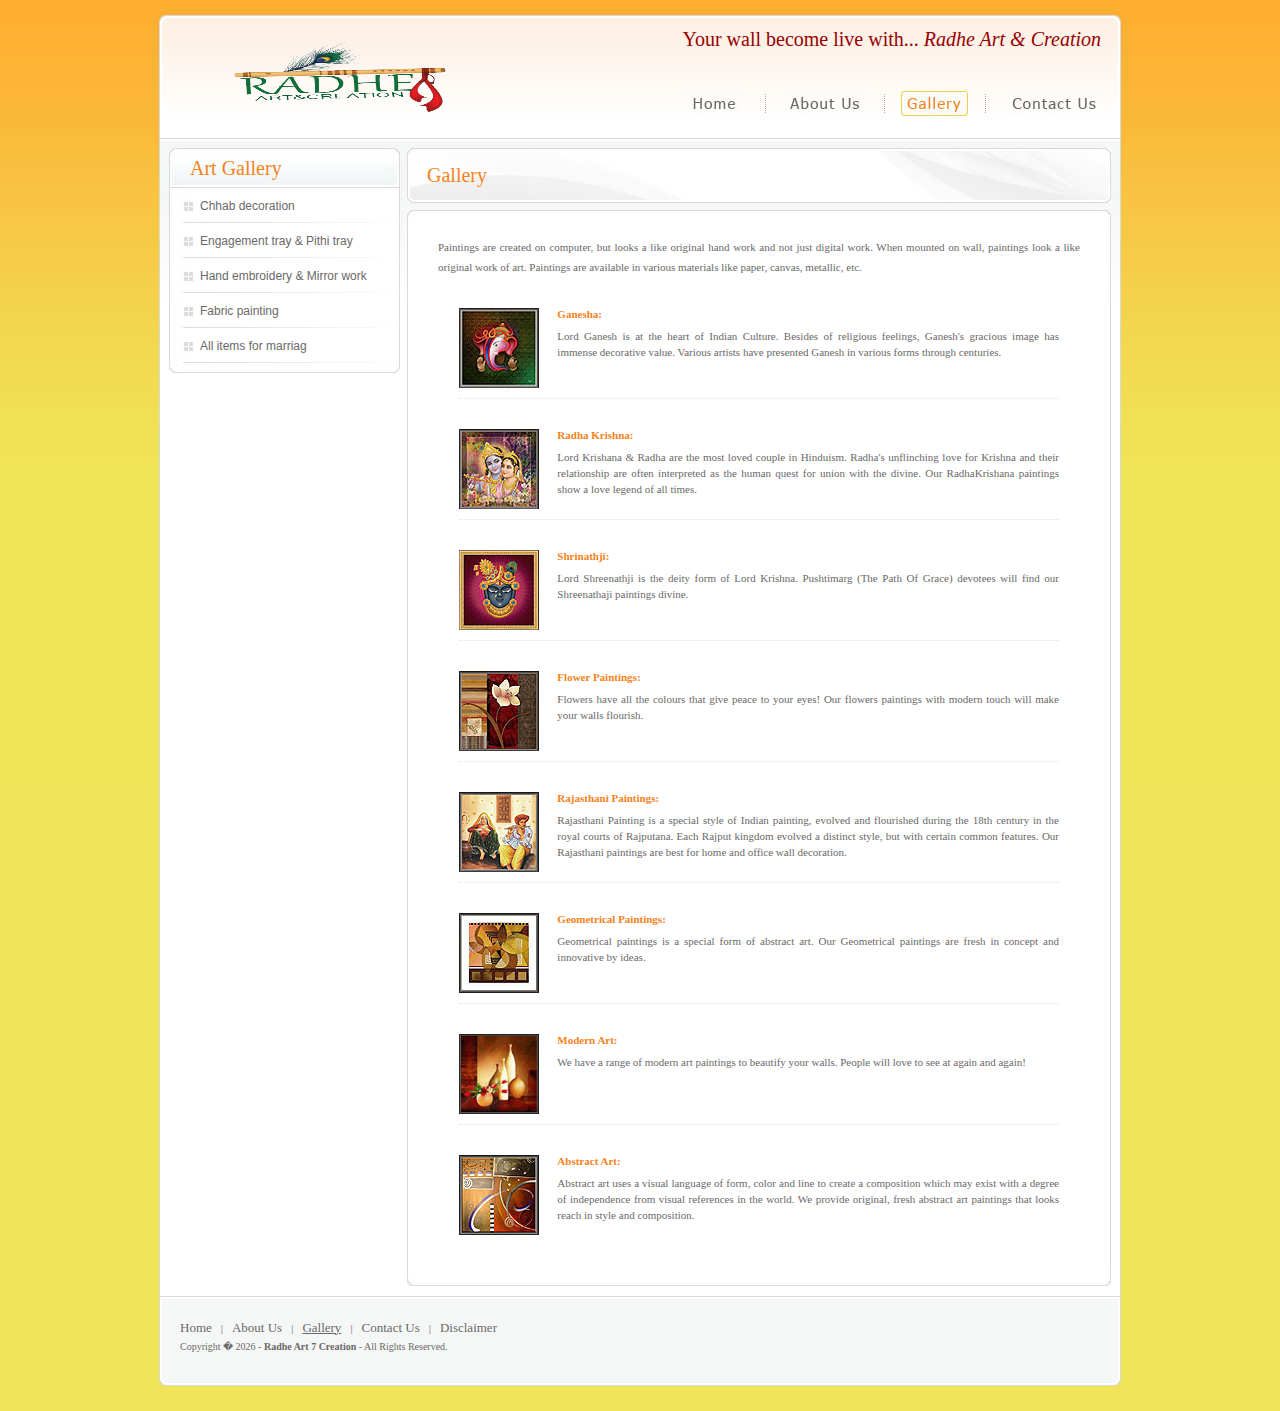
<file: gallery.html>
<!DOCTYPE html PUBLIC "-//W3C//DTD XHTML 1.0 Transitional//EN" "http://www.w3.org/TR/xhtml1/DTD/xhtml1-transitional.dtd">
<html xmlns="http://www.w3.org/1999/xhtml">

<head>
    <title>Welcomes to Radhe Art & Creation</title>
    <META http-equiv="Content-Type" content="text/html; charset=utf-8" />
    <META http-equiv="Revisit-after" content="3 days" />
    <META name="Robots" content="index/follow" />
    <META name="MSSmartTagsPreventParsing" content="TRUE" />
    <META name="Site-languages" content="EN, English" />
    <META name="Author" content=" Radhe Art & Creation" />
    <META name="Copyright" content=" Radhe Art & Creation, vadal-junagadh-Gujarat-India, 2021-2022" />
    <META name="URL" content="index.html" />
    <META name="Webmaster" content="Snehal patel,  Radhe Art & Creation provides art gallery is the best place to buy art." />
    <META name="Keywords" content="art gallery, Chhab decoration,Engagement tray,Pithi tray,Hand embroidery,Mirror work,Fabric painting,All items for marriag." />
    <link href="css/style_jc.css" rel="stylesheet" type="text/css" />
   
</head>

<body onload="MM_preloadImages('images/about_us_back.jpg','images/gallery_back.jpg','images/contact_us_back.jpg','images/home_back.jpg')">
<table width="962" border="0" align="center" cellpadding="0" cellspacing="0">
  <tr>
    <td width="10" height="126" align="left" valign="top"><img src="images/hed_left_cor.png.pagespeed.ce.IUdp7VSeOF.png" width="10" height="126"/></td>
    <td width="942" height="126" colspan="2" align="left" valign="middle" background="images/xhed_bg.jpg.pagespeed.ic._aANmXwTbD.jpg"><table width="942" border="0" cellspacing="0" cellpadding="0">
      <tr>
        <td width="522" rowspan="2" align="left" valign="middle"><a href="index-2.html"><img src="images/Radhe_creation_logo(2).png" alt="Radhe Art & Creation" width="300" height="100" border="0" style="margin-left:21px;" title="Radhe Art & Creation"/></a></td>
        <td height="38" colspan="7" align="right" valign="top" class="txt_2" style="padding-right:10px; color:#900;">Your wall become live with... <em>Radhe Art &  Creation</em><br/></td>
      </tr>
      <tr>
        <td width="79" height="38" align="center" valign="middle"><a href="index-2.html" onmouseout="MM_swapImgRestore()" onmouseover="MM_swapImage('Home','','images/home_back.jpg',1)"><img src="images/xhome.jpg.pagespeed.ic.SFRNxdqa4i.jpg" alt="Home" name="Home" width="59" height="25" border="0" id="Home" title="Home"/></a></td>
        <td width="19" height="38" align="left" valign="middle" class="bt_sprt">&nbsp;</td>
        <td width="94" height="38" align="center" valign="middle"><a href="about_us.html" onmouseout="MM_swapImgRestore()" onmouseover="MM_swapImage('About Us','','images/about_us_back.jpg',1)"><img src="images/xabout_us.jpg.pagespeed.ic.8VQOozg9P1.jpg" alt="About Us" name="About Us" width="83" height="25" border="0" id="About Us" title="About Us"/></a></td>
        <td width="19" height="38" align="left" valign="middle" class="bt_sprt">&nbsp;</td>
        <td width="76" height="38" align="center" valign="middle"><a href="gallery.html" onmouseout="MM_swapImgRestore()" onmouseover="MM_swapImage('Gallery','','images/gallery_back.jpg',1)"><img src="images/xgallery_back.jpg.pagespeed.ic.mr230j7UNm.jpg" alt="Gallery" name="Gallery" width="67" height="25" border="0" id="Gallery" title="Gallery"/></a></td>
        <td width="19" height="38" align="left" valign="middle" class="bt_sprt">&nbsp;</td>
        <td width="114" height="38" align="center" valign="middle"><a href="contact_us.html" onmouseout="MM_swapImgRestore()" onmouseover="MM_swapImage('Contact Us','','images/contact_us_back.jpg',1)"><img src="images/xcontact_us.jpg.pagespeed.ic.7LpCqqgRVZ.jpg" alt="Contact Us" name="Contact Us" width="95" height="25" border="0" id="Contact Us" title="Contact Us"/></a></td>
      </tr>
    </table></td>
    <td width="10" height="126" align="left" valign="top"><img src="images/hed_right_cor.png.pagespeed.ce.5CJgEXdgyD.png" width="10" height="126"/></td>
  </tr>
  <tr style="background-image:url(images/xcont_bg.jpg.pagespeed.ic.syzhePINAK.jpg);background-repeat:repeat-x;background-color:#fff">
    <td width="10" rowspan="2" align="left" valign="top" style="border-left:#d9d9d9 solid 1px;">&nbsp;</td>
    <td width="231" align="left" valign="top"><table width="231" border="0" cellspacing="0" cellpadding="0">
      <tr>
        <td width="230" align="left" valign="top"><table width="231" border="0" cellpadding="0" cellspacing="0" style="margin-top:7px">
    <tr>
        <td width="10" height="40"><img src="images/xmenu_title_1.jpg.pagespeed.ic.hgrVFdYviv.jpg" width="10" height="40" /></td>
        <td width="211" background="images/xmenu_title_2.jpg.pagespeed.ic.yxDvHKKMlw.jpg"><a href="gallery.html" title="Art Gallery" class="txt_2" style="margin-left:11px;">Art Gallery</a></td>
        <td width="10"><img src="images/xmenu_title_3.jpg.pagespeed.ic.zl0iix_0k9.jpg" width="10" height="40" /></td>
    </tr>
    <tr>
        <td height="35" colspan="3" align="left" valign="middle" class="categories">
            <a href="modern_art_square_01.html" title="Chhab decoration
" class="categories_name">
                Chhab decoration
            </a>
        </td>
    </tr>
    <tr>
        <td height="35" colspan="3" align="left" valign="middle" class="categories"><a href="modern_art_penal_01.html" title="Engagement tray & Pithi tray" class="categories_name">Engagement tray & Pithi tray</a></td>
    </tr>
    <tr>
        <td height="35" colspan="3" align="left" valign="middle" class="categories">
            <a href="ganesha_art_penal_01.html" title="Hand embroidery &
Mirror work" class="categories_name">
                Hand embroidery &
                Mirror work
            </a>
        </td>
    </tr>

    <tr>
        <td height="35" colspan="3" align="left" valign="middle" class="categories"><a href="radhakrishna_art_square_01.html" title="Fabric painting" class="categories_name">Fabric painting</a></td>
    </tr>

    <tr>
        <td height="35" colspan="3" align="left" valign="middle" class="categories"><a href="other_art_01.html" title="All items for marriag" class="categories_name">All items for marriag</a></td>
    </tr>
    <tr>
        <td height="10" colspan="3"><img src="images/xmenu_title_end.jpg.pagespeed.ic.xwaOkegQ-z.jpg" width="231" height="10" /></td>
    </tr>
</table></td>
      </tr>
      <tr>
        <td height="7" align="left" valign="top"></td>
      </tr>
      <tr>
        <td align="left" valign="top"><table width="231" border="0" cellpadding="0" cellspacing="0" style="margin-top:7px">
       
        </table></td>
      </tr>
    </table></td>
    <td width="715" align="left" valign="top"><table width="704" border="0" align="right" cellpadding="0" cellspacing="0" style="margin-top:7px">
      <tr>
        <td width="712" height="55" align="left" valign="middle" background="images/xinner_title_bg.jpg.pagespeed.ic.gKPrwKAsO3.jpg" class="txt_2" style="padding-left:20px" title="Gallery">Gallery</td>
      </tr>
      <tr>
        <td height="23" align="left" valign="bottom"><img src="images/xtable_top_round.jpg.pagespeed.ic.0p-64qwJCw.jpg" width="704" height="16"/></td>
      </tr>
      <tr>
        <td align="left" valign="top" bgcolor="#FFFFFF" class="table2"><p align="justify" class="txt_3" style="padding-left:30px; padding-right:30px; line-height:20px;">          Paintings are created on computer, but looks a like original hand work and not just digital work. When mounted on wall, paintings look a like original work of art. Paintings are available in various materials like paper, canvas, metallic, etc.<br/>
          <br/>
        </p>
            <table width="600" border="0" align="center" cellpadding="0" cellspacing="0">
              <tr>
                <td width="100" height="90" rowspan="2" align="left" valign="top"><a href="ganesha_art_penal_01.html"><img src="images/ganesha.jpg" alt="Ganesha" width="80" height="80" border="0" title="Ganesha"/></a></td>
                <td width="540" height="20" align="left" valign="top" class="txt_4"><strong><a href="ganesha_art_penal_01.html" title="Ganesha" class="txt_4">Ganesha:</a></strong></td>
              </tr>
              <tr>
                <td width="540" height="70" align="left" valign="top" class="txt_3" style="text-align:justify">Lord Ganesh is at the heart of Indian Culture. 
                  Besides of religious feelings, Ganesh's gracious 
                  image has immense decorative value. 
                  Various artists have presented Ganesh in various 
                  forms through centuries.</td>
              </tr>
              <tr>
                <td height="30" colspan="2" align="left" valign="top" style="border-top:#E2E2E2 dotted 1px"></td>
              </tr>
              <tr>
                <td width="100" height="90" rowspan="2" align="left" valign="top"><a href="radhakrishna_art_square_01.html"><img src="images/radha_krishna.jpg" alt="Radha Krishna" width="80" height="80" border="0" title="Radha Krishna"/></a></td>
                <td width="540" height="20" align="left" valign="top" class="txt_4"><strong><a href="radhakrishna_art_square_01.html" title="Radha Krishna" class="txt_4">Radha Krishna:</a></strong></td>
              </tr>
              <tr>
                <td width="540" height="70" align="left" valign="top" class="txt_3" style="text-align:justify">Lord Krishana &amp; Radha are the most loved couple 
                  in Hinduism. Radha's unflinching love for Krishna 
                  and their relationship are often interpreted 
                  as the human quest for union with the divine. Our RadhaKrishana paintings show 
                  a love legend of all times.</td>
              </tr>
              <tr>
                <td height="30" colspan="2" align="left" valign="top" style="border-top:#E2E2E2 dotted 1px"></td>
              </tr>
              <tr>
                <td width="100" height="90" rowspan="2" align="left" valign="top"><a href="shrinathji_art_01.html"><img src="images/shrinathji.jpg" alt="Srinathji" width="80" height="80" border="0" title="Srinathji"/></a></td>
                <td width="540" height="20" align="left" valign="top" class="txt_4"><strong><a href="shrinathji_art_01.html" title="Shrinathji" class="txt_4">Shrinathji:</a></strong></td>
              </tr>
              <tr>
                <td width="540" height="70" align="left" valign="top" class="txt_3" style="text-align:justify">Lord Shreenathji is the deity form of Lord Krishna. 
                  Pushtimarg (The Path Of Grace) devotees 
                  will find our  Shreenathaji paintings divine.</td>
              </tr>
              <tr>
                <td height="30" colspan="2" align="left" valign="top" style="border-top:#E2E2E2 dotted 1px"></td>
              </tr>
              <tr>
                <td width="100" height="90" rowspan="2" align="left" valign="top"><a href="modern_art_penal_01.html"><img src="images/flower_paintings.jpg" alt="Flower Paintings" width="80" height="80" border="0" title="Flower Paintings"/></a></td>
                <td width="540" height="20" align="left" valign="top" class="txt_4"><strong><a href="modern_art_penal_01.html" title="Flower Paintings" class="txt_4">Flower Paintings:</a></strong></td>
              </tr>
              <tr>
                <td width="540" height="70" align="left" valign="top" class="txt_3" style="text-align:justify">Flowers have all the colours that give peace to your 
                  eyes! Our flowers paintings with modern touch
                  will make your walls flourish.</td>
              </tr>
              <tr>
                <td height="30" colspan="2" align="left" valign="top" style="border-top:#E2E2E2 dotted 1px"></td>
              </tr>
              <tr>
                <td width="100" height="90" rowspan="2" align="left" valign="top"><a href="rajasthani_art_square_01.html"><img src="images/rajasthani_paintings.jpg" alt="Rajsthani Paintings" width="80" height="80" border="0" title="Rajsthani Paintings"/></a></td>
                <td width="540" height="20" align="left" valign="top" class="txt_4"><strong><a href="rajasthani_art_square_01.html" title="Rajasthani Paintings" class="txt_4">Rajasthani Paintings:</a></strong></td>
              </tr>
              <tr>
                <td width="540" height="70" align="left" valign="top" class="txt_3" style="text-align:justify">Rajasthani Painting is a special style of 
                  Indian painting, evolved and flourished during the 
                  18th century in the royal courts of Rajputana. Each Rajput kingdom evolved a distinct style, 
                  but with certain common features. Our Rajasthani 
                  paintings are best for home and office wall decoration.</td>
              </tr>
              <tr>
                <td height="30" colspan="2" align="left" valign="top" style="border-top:#E2E2E2 dotted 1px"></td>
              </tr>
              <tr>
                <td width="100" height="90" rowspan="2" align="left" valign="top"><a href="modern_art_square_01.html"><img src="images/geometrical_paintings.jpg" alt="Geometrical Paintings" width="80" height="80" border="0" title="Geometrical Paintings"/></a></td>
                <td width="540" height="20" align="left" valign="top" class="txt_4"><strong><a href="modern_art_square_01.html" title="Geometrical Paintings" class="txt_4">Geometrical Paintings:</a></strong></td>
              </tr>
              <tr>
                <td width="540" height="70" align="left" valign="top" class="txt_3" style="text-align:justify">Geometrical paintings is a special form of abstract art. Our Geometrical paintings are fresh in concept 
                  and innovative by ideas.<br/></td>
              </tr>
              <tr>
                <td height="30" colspan="2" align="left" valign="top" style="border-top:#E2E2E2 dotted 1px"></td>
              </tr>
              <tr>
                <td width="100" height="90" rowspan="2" align="left" valign="top"><a href="modern_art_square_01.html"><img src="images/modern_art.jpg" alt="Modern Art" width="80" height="80" border="0" title="Modern Art"/></a></td>
                <td width="540" height="20" align="left" valign="top" class="txt_4"><strong><a href="modern_art_square_01.html" title="Modern Art" class="txt_4">Modern Art:</a></strong></td>
              </tr>
              <tr>
                <td width="540" height="70" align="left" valign="top" class="txt_3" style="text-align:justify">We have a range of modern art paintings to beautify 
                  your walls. People will love to see at again and again!</td>
              </tr>
              <tr>
                <td height="30" colspan="2" align="left" valign="top" style="border-top:#E2E2E2 dotted 1px"></td>
              </tr>
              <tr>
                <td width="100" rowspan="2" align="left" valign="top"><a href="modern_art_square_01.html"><img src="images/absrtact_art.jpg" alt="Abstract Art" width="80" height="80" border="0" title="Abstract Art"/></a></td>
                <td width="540" height="20" align="left" valign="top" class="txt_4"><strong><a href="modern_art_square_01.html" title="Abstract Art" class="txt_4">Abstract Art:</a></strong></td>
              </tr>
              <tr>
                <td width="540" align="left" valign="top" class="txt_3" style="text-align:justify">Abstract art uses a visual language of form, 
                  color and line to create a composition which 
                  may exist with a degree of independence from visual references in the world. We provide original, fresh abstract art paintings that looks reach 
                  in style and composition.</td>
              </tr>
              <tr>
                <td height="35" align="left" valign="top">&nbsp;</td>
                <td align="left" valign="top" class="txt_3" style="text-align:justify">&nbsp;</td>
              </tr>
            </table>            
          </td>
      </tr>
      <tr>
        <td align="left" valign="top"><img src="images/xtable_bot_round.jpg.pagespeed.ic.VldHN9JpXU.jpg" width="704" height="16"/></td>
      </tr>
    </table></td>
    <td width="10" rowspan="2" align="left" valign="top" style="border-right:#d9d9d9 solid 1px;">&nbsp;</td>
  </tr>
  <tr>
    <td height="10" colspan="2" align="left" valign="middle" bgcolor="#FFFFFF"></td>
  </tr>
  <tr>
    <td width="10" height="90" align="left" valign="top"><img src="images/xfot_left_cor.png.pagespeed.ic.-jS44CJxH8.png" width="10" height="90"/></td>
    <td width="942" height="90" colspan="2" align="left" valign="middle" background="images/xfot_bg.jpg.pagespeed.ic.oL4hqaGdob.jpg"><table width="920" border="0" align="center" cellpadding="0" cellspacing="0">
      <tr>
        <td width="593" height="29" align="left" valign="middle"><a href="index-2.html" class="fot_bt" title="Home">Home</a> <span class="fot_bt_sprt">|</span> <a href="about_us.html" class="fot_bt" title="About Us">About Us</a> <span class="fot_bt_sprt">|</span> <a href="gallery.html" class="fot_bt" title="Gallery"><u>Gallery</u></a> <span class="fot_bt_sprt">|</span> <a href="contact_us.html" class="fot_bt" title="Contact Us">Contact Us</a> <span class="fot_bt_sprt">|</span> <a href="disclaimer.html" class="fot_bt" title="Disclaimer">Disclaimer</a></td>
        <td width="350" height="58" rowspan="2" align="right" valign="top"><a href="index-2.html"></a></td>
      </tr>
      <tr align="left" valign="top">
        <td height="29" align="left" valign="top"><span class="txt_5" style="padding-top:5px">Copyright � <script type="text/javascript">copyright=new Date();update=copyright.getFullYear();document.write(""+update+"");</script> - <strong>Radhe Art 7 Creation</strong> - All Rights Reserved.</span></td>
        </tr>
    </table></td>
    <td width="10" height="90" align="left" valign="top"><img src="images/xfot_right_cor.png.pagespeed.ic.ruBQZ568Os.png" width="10" height="90"/></td>
  </tr>
</table>
<!-- Start of StatCounter Code -->
<script type="text/javascript">var sc_project=5998031;var sc_invisible=1;var sc_security="744c2f5e";</script>

<script type="text/javascript" src="../www.statcounter.com/counter/counter.js"></script><noscript><div class="statcounter"><a title="web stats" href="http://www.statcounter.com/free_web_stats.html" target="_blank"><img class="statcounter" src="http://c.statcounter.com/5998031/0/744c2f5e/1/" alt="web stats"></a></div></noscript>
<!-- End of StatCounter Code -->
</body>

</html>
</file>
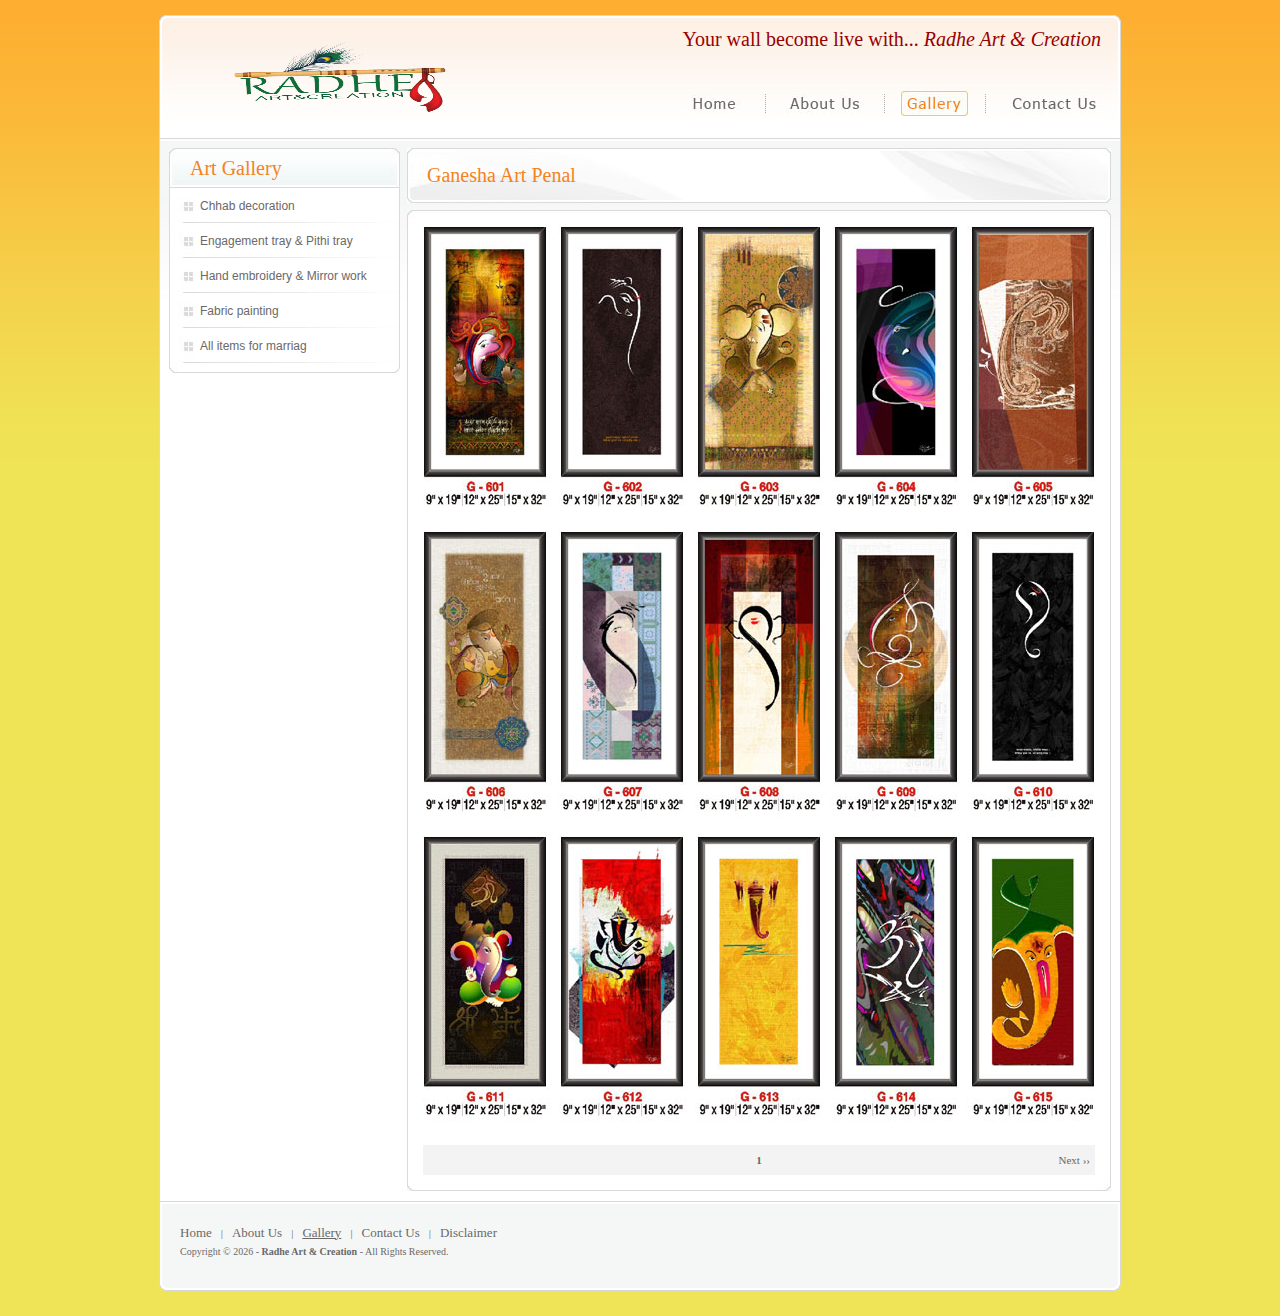
<file: ganesha_art_penal_01.html>
<!DOCTYPE html PUBLIC "-//W3C//DTD XHTML 1.0 Transitional//EN" "http://www.w3.org/TR/xhtml1/DTD/xhtml1-transitional.dtd">
<html xmlns="http://www.w3.org/1999/xhtml">

<head>
    <title>Welcomes to Radhe Art & Creation</title>
    <META http-equiv="Content-Type" content="text/html; charset=utf-8" />
    <META http-equiv="Revisit-after" content="3 days" />
    <META name="Robots" content="index/follow" />
    <META name="MSSmartTagsPreventParsing" content="TRUE" />
    <META name="Site-languages" content="EN, English" />
    <META name="Author" content=" Radhe Art & Creation" />
    <META name="Copyright" content=" Radhe Art & Creation, vadal-junagadh-Gujarat-India, 2021-2022" />
    <META name="URL" content="index.html" />
    <META name="Webmaster" content="Snehal patel,  Radhe Art & Creation provides art gallery is the best place to buy art." />
    <META name="Keywords" content="art gallery, Chhab decoration,Engagement tray,Pithi tray,Hand embroidery,Mirror work,Fabric painting,All items for marriag." />
    <link href="css/style_jc.css" rel="stylesheet" type="text/css" />
    <script type="text/javascript">function MM_swapImgRestore() { var i, x, a = document.MM_sr; for (i = 0; a && i < a.length && (x = a[i]) && x.oSrc; i++)x.src = x.oSrc; } function MM_preloadImages() { var d = document; if (d.images) { if (!d.MM_p) d.MM_p = new Array(); var i, j = d.MM_p.length, a = MM_preloadImages.arguments; for (i = 0; i < a.length; i++)if (a[i].indexOf("#") != 0) { d.MM_p[j] = new Image; d.MM_p[j++].src = a[i]; } } } function MM_findObj(n, d) { var p, i, x; if (!d) d = document; if ((p = n.indexOf("?")) > 0 && parent.frames.length) { d = parent.frames[n.substring(p + 1)].document; n = n.substring(0, p); } if (!(x = d[n]) && d.all) x = d.all[n]; for (i = 0; !x && i < d.forms.length; i++)x = d.forms[i][n]; for (i = 0; !x && d.layers && i < d.layers.length; i++)x = MM_findObj(n, d.layers[i].document); if (!x && d.getElementById) x = d.getElementById(n); return x; } function MM_swapImage() { var i, j = 0, x, a = MM_swapImage.arguments; document.MM_sr = new Array; for (i = 0; i < (a.length - 2); i += 3)if ((x = MM_findObj(a[i])) != null) { document.MM_sr[j++] = x; if (!x.oSrc) x.oSrc = x.src; x.src = a[i + 2]; } }</script>
    
</head>

<body onload="MM_preloadImages('images/about_us_back.jpg','images/gallery_back.jpg','images/contact_us_back.jpg','images/home_back.jpg')">
<table width="962" border="0" align="center" cellpadding="0" cellspacing="0">
  <tr>
    <td width="10" height="126" align="left" valign="top"><img src="images/hed_left_cor.png.pagespeed.ce.IUdp7VSeOF.png" width="10" height="126"/></td>
    <td width="942" height="126" colspan="2" align="left" valign="middle" background="images/xhed_bg.jpg.pagespeed.ic._aANmXwTbD.jpg"><table width="942" border="0" cellspacing="0" cellpadding="0">
      <tr>
        <td width="522" rowspan="2" align="left" valign="middle"><a href="index-2.html"><img src="images/Radhe_creation_logo(2).png" alt="Radhe Art & Creation" width="300" height="100" border="0" style="margin-left:21px;" title="Radhe Art & Creation"/></a></td>
        <td height="38" colspan="7" align="right" valign="top" class="txt_2" style="padding-right:10px; color:#900;">Your wall become live with... <em>Radhe Art & Creation</em><br/></td>
      </tr>
      <tr>
        <td width="79" height="38" align="center" valign="middle"><a href="index-2.html" onmouseout="MM_swapImgRestore()" onmouseover="MM_swapImage('Home','','images/home_back.jpg',1)"><img src="images/xhome.jpg.pagespeed.ic.SFRNxdqa4i.jpg" alt="Home" name="Home" width="59" height="25" border="0" id="Home" title="Home"/></a></td>
        <td width="19" height="38" align="left" valign="middle" class="bt_sprt">&nbsp;</td>
        <td width="94" height="38" align="center" valign="middle"><a href="about_us.html" onmouseout="MM_swapImgRestore()" onmouseover="MM_swapImage('About Us','','images/about_us_back.jpg',1)"><img src="images/xabout_us.jpg.pagespeed.ic.8VQOozg9P1.jpg" alt="About Us" name="About Us" width="83" height="25" border="0" id="About Us" title="About Us"/></a></td>
        <td width="19" height="38" align="left" valign="middle" class="bt_sprt">&nbsp;</td>
        <td width="76" height="38" align="center" valign="middle"><a href="gallery.html" onmouseout="MM_swapImgRestore()" onmouseover="MM_swapImage('Gallery','','images/gallery_back.jpg',1)"><img src="images/xgallery_back.jpg.pagespeed.ic.mr230j7UNm.jpg" alt="Gallery" name="Gallery" width="67" height="25" border="0" id="Gallery" title="Gallery"/></a></td>
        <td width="19" height="38" align="left" valign="middle" class="bt_sprt">&nbsp;</td>
        <td width="114" height="38" align="center" valign="middle"><a href="contact_us.html" onmouseout="MM_swapImgRestore()" onmouseover="MM_swapImage('Contact Us','','images/contact_us_back.jpg',1)"><img src="images/xcontact_us.jpg.pagespeed.ic.7LpCqqgRVZ.jpg" alt="Contact Us" name="Contact Us" width="95" height="25" border="0" id="Contact Us" title="Contact Us"/></a></td>
      </tr>
    </table></td>
    <td width="10" height="126" align="left" valign="top"><img src="images/hed_right_cor.png.pagespeed.ce.5CJgEXdgyD.png" width="10" height="126"/></td>
  </tr>
  <tr style="background-image:url(images/xcont_bg.jpg.pagespeed.ic.syzhePINAK.jpg);background-repeat:repeat-x;background-color:#fff">
    <td width="10" rowspan="2" align="left" valign="top" style="border-left:#d9d9d9 solid 1px;">&nbsp;</td>
    <td width="231" align="left" valign="top"><table width="231" border="0" cellspacing="0" cellpadding="0">
      <tr>
        <td width="230" align="left" valign="top"><table width="231" border="0" cellpadding="0" cellspacing="0" style="margin-top:7px">
    <tr>
        <td width="10" height="40"><img src="images/xmenu_title_1.jpg.pagespeed.ic.hgrVFdYviv.jpg" width="10" height="40" /></td>
        <td width="211" background="images/xmenu_title_2.jpg.pagespeed.ic.yxDvHKKMlw.jpg"><a href="gallery.html" title="Art Gallery" class="txt_2" style="margin-left:11px;">Art Gallery</a></td>
        <td width="10"><img src="images/xmenu_title_3.jpg.pagespeed.ic.zl0iix_0k9.jpg" width="10" height="40" /></td>
    </tr>
    <tr>
        <td height="35" colspan="3" align="left" valign="middle" class="categories">
            <a href="modern_art_square_01.html" title="Chhab decoration
" class="categories_name">
                Chhab decoration
            </a>
        </td>
    </tr>
    <tr>
        <td height="35" colspan="3" align="left" valign="middle" class="categories"><a href="modern_art_penal_01.html" title="Engagement tray & Pithi tray" class="categories_name">Engagement tray & Pithi tray</a></td>
    </tr>
    <tr>
        <td height="35" colspan="3" align="left" valign="middle" class="categories">
            <a href="ganesha_art_penal_01.html" title="Hand embroidery &
Mirror work" class="categories_name">
                Hand embroidery &
                Mirror work
            </a>
        </td>
    </tr>

    <tr>
        <td height="35" colspan="3" align="left" valign="middle" class="categories"><a href="radhakrishna_art_square_01.html" title="Fabric painting" class="categories_name">Fabric painting</a></td>
    </tr>

    <tr>
        <td height="35" colspan="3" align="left" valign="middle" class="categories"><a href="other_art_01.html" title="All items for marriag" class="categories_name">All items for marriag</a></td>
    </tr>
    <tr>
        <td height="10" colspan="3"><img src="images/xmenu_title_end.jpg.pagespeed.ic.xwaOkegQ-z.jpg" width="231" height="10" /></td>
    </tr>
</table></td>
      </tr>
      <tr>
        <td height="7" align="left" valign="top"></td>
      </tr>
      <tr>
        <td align="left" valign="top"><table width="231" border="0" cellpadding="0" cellspacing="0" style="margin-top:7px">
        
        </table></td>
      </tr>
    </table></td>
    <td width="715" align="left" valign="top"><table width="704" border="0" align="right" cellpadding="0" cellspacing="0" style="margin-top:7px">
      <tr>
        <td width="712" height="55" align="left" valign="middle" background="images/xinner_title_bg.jpg.pagespeed.ic.gKPrwKAsO3.jpg" class="txt_2" style="padding-left:20px" title="Ganesha Art Penal">Ganesha Art Penal</td>
      </tr>
      <tr>
        <td height="23" align="left" valign="bottom"><img src="images/xtable_top_round.jpg.pagespeed.ic.0p-64qwJCw.jpg" width="704" height="16"/></td>
      </tr>
      <tr>
        <td align="center" valign="top" bgcolor="#FFFFFF" class="table2"><img src="images/ganesha_art_penal_01.jpg" alt="Gallery" width="672" height="901" title="Gallery"/></td>
      </tr>
      <tr>
        <td align="center" valign="top" bgcolor="#FFFFFF" class="table2"><table width="672" border="0" cellspacing="0" cellpadding="0">
          <tr>
            <td height="10" colspan="3" align="left" valign="bottom">&nbsp;</td>
            </tr>
          <tr>
            <td width="300" height="30" align="left" valign="middle" bgcolor="#f3f3f3" class="txt_7" style="padding-left:5px">&nbsp;</td>
            <td width="50" height="30" align="center" valign="middle" bgcolor="#f3f3f3" class="txt_7"><strong>1</strong></td>
            <td width="300" height="30" align="right" valign="middle" bgcolor="#f3f3f3" class="txt_7" style="padding-right:5px"><a href="ganesha_art_penal_02.html" title="Next" class="txt_7">Next</a> ››</td>
          </tr>
        </table></td>
        </tr>
      <tr>
        <td align="left" valign="top"><img src="images/xtable_bot_round.jpg.pagespeed.ic.VldHN9JpXU.jpg" width="704" height="16"/></td>
      </tr>
    </table></td>
    <td width="10" rowspan="2" align="left" valign="top" style="border-right:#d9d9d9 solid 1px;">&nbsp;</td>
  </tr>
  <tr>
    <td height="10" colspan="2" align="left" valign="middle" bgcolor="#FFFFFF"></td>
  </tr>
  <tr>
    <td width="10" height="90" align="left" valign="top"><img src="images/xfot_left_cor.png.pagespeed.ic.-jS44CJxH8.png" width="10" height="90"/></td>
    <td width="942" height="90" colspan="2" align="left" valign="middle" background="images/xfot_bg.jpg.pagespeed.ic.oL4hqaGdob.jpg"><table width="920" border="0" align="center" cellpadding="0" cellspacing="0">
      <tr>
        <td width="593" height="29" align="left" valign="middle"><a href="index-2.html" class="fot_bt" title="Home">Home</a> <span class="fot_bt_sprt">|</span> <a href="about_us.html" class="fot_bt" title="About Us">About Us</a> <span class="fot_bt_sprt">|</span> <a href="gallery.html" class="fot_bt" title="Gallery"><u>Gallery</u></a> <span class="fot_bt_sprt">|</span> <a href="contact_us.html" class="fot_bt" title="Contact Us">Contact Us</a> <span class="fot_bt_sprt">|</span> <a href="disclaimer.html" class="fot_bt" title="Disclaimer">Disclaimer</a></td>
        <td width="350" height="58" rowspan="2" align="right" valign="top"><a href="index-2.html"></a></td>
      </tr>
      <tr align="left" valign="top">
        <td height="29" align="left" valign="top"><span class="txt_5" style="padding-top:5px">Copyright © <script type="text/javascript">copyright=new Date();update=copyright.getFullYear();document.write(""+update+"");</script> - <strong>Radhe Art & Creation</strong> - All Rights Reserved.</span></td>
        </tr>
    </table></td>
    <td width="10" height="90" align="left" valign="top"><img src="images/xfot_right_cor.png.pagespeed.ic.ruBQZ568Os.png" width="10" height="90"/></td>
  </tr>
</table>
<!-- Start of StatCounter Code -->
<script type="text/javascript">var sc_project=5998031;var sc_invisible=1;var sc_security="744c2f5e";</script>

<script type="text/javascript" src="../www.statcounter.com/counter/counter.js"></script><noscript><div class="statcounter"><a title="web stats" href="http://www.statcounter.com/free_web_stats.html" target="_blank"><img class="statcounter" src="http://c.statcounter.com/5998031/0/744c2f5e/1/" alt="web stats"></a></div></noscript>
<!-- End of StatCounter Code -->
</body>

</html>
</file>
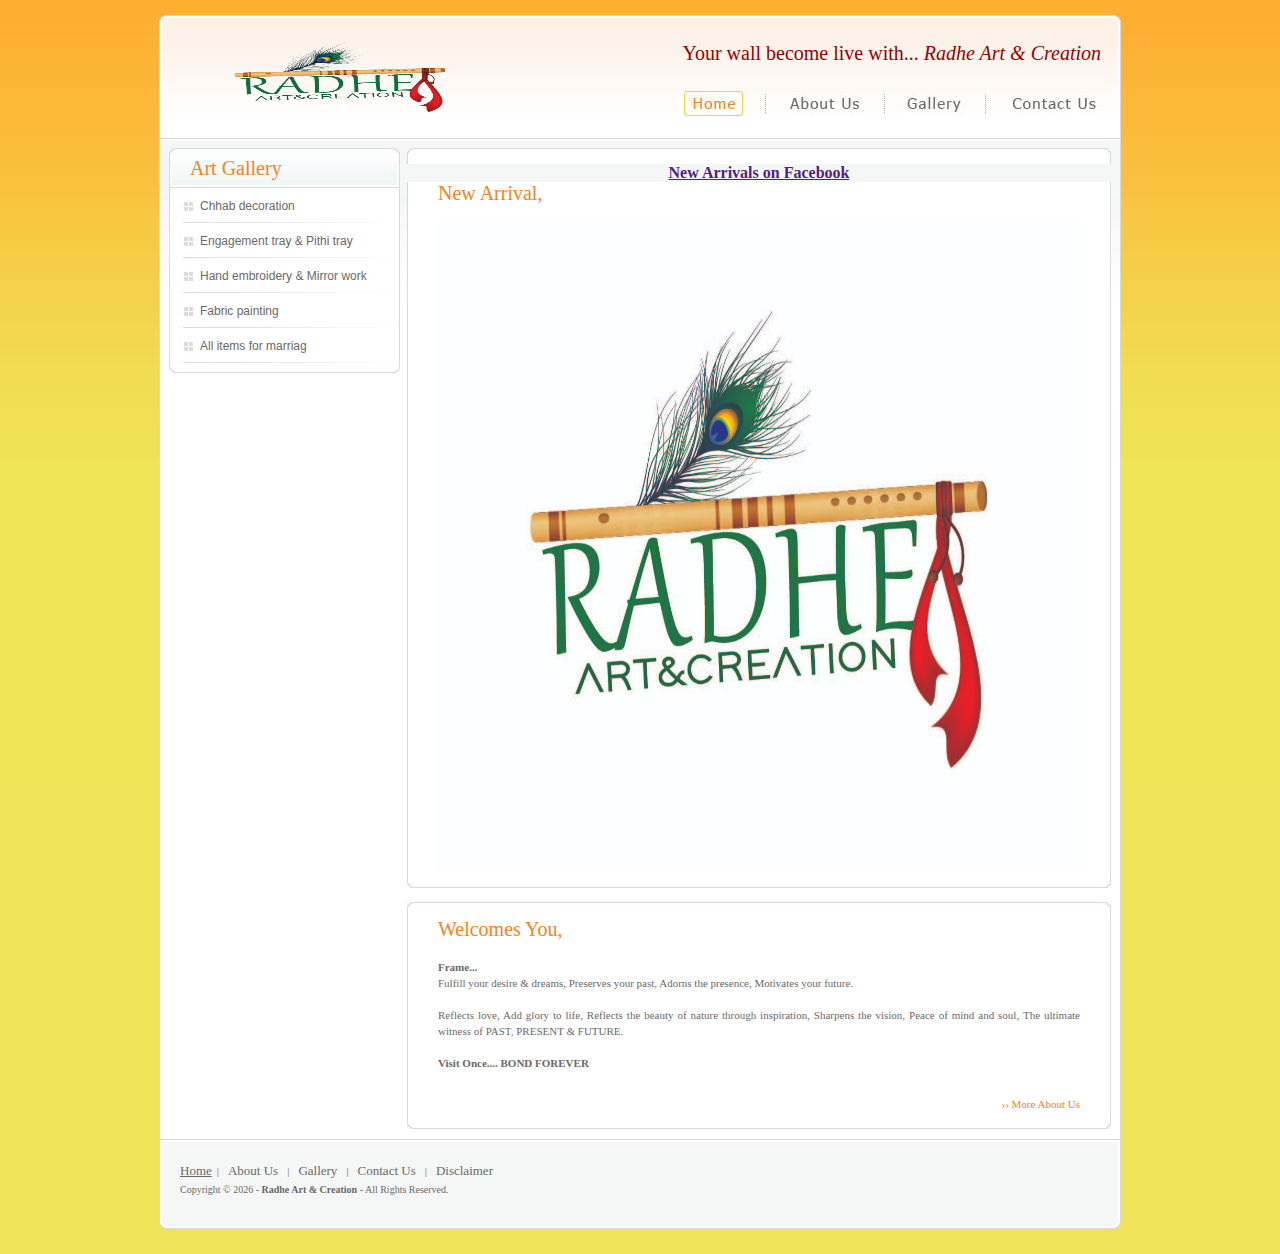
<file: index-2.html>
﻿<!DOCTYPE html PUBLIC "-//W3C//DTD XHTML 1.0 Transitional//EN" "http://www.w3.org/TR/xhtml1/DTD/xhtml1-transitional.dtd">
<html xmlns="http://www.w3.org/1999/xhtml">

<head>
    <title>Welcomes to Radhe Art & Creation</title>
    <META http-equiv="Content-Type" content="text/html; charset=utf-8" />
    <META http-equiv="Revisit-after" content="3 days" />
    <META name="Robots" content="index/follow" />
    <META name="MSSmartTagsPreventParsing" content="TRUE" />
    <META name="Site-languages" content="EN, English" />
    <META name="Author" content=" Radhe Art & Creation" />
    <META name="Copyright" content=" Radhe Art & Creation, vadal-junagadh-Gujarat-India, 2021-2022" />
    <META name="URL" content="index.html" />
    <META name="Webmaster" content="Snehal patel,  Radhe Art & Creation provides art gallery is the best place to buy art." />
    <META name="Keywords" content="art gallery, Chhab decoration,Engagement tray,Pithi tray,Hand embroidery,Mirror work,Fabric painting,All items for marriag." />
    <link href="css/style_jc.css" rel="stylesheet" type="text/css" />
   
</head>

<body onload="MM_preloadImages('images/about_us_back.jpg','images/gallery_back.jpg','images/contact_us_back.jpg','images/home_back.jpg')">
<table width="962" border="0" align="center" cellpadding="0" cellspacing="0">
  <tr>
    <td width="10" height="126" align="left" valign="top"><img src="images/hed_left_cor.png" width="10" height="126" /></td>
    <td width="942" height="126" colspan="2" align="left" valign="middle" background="images/hed_bg.jpg"><table width="942" border="0" cellspacing="0" cellpadding="0">
    <tr>
        <td width="522" rowspan="2" align="left" valign="middle"><a href="index-2.html"><img src="images/Radhe_creation_logo(2).png" alt="Radhe Art & Creation" width="300" height="100" border="0" style="margin-left:21px;" title=" Radhe Art & Creation" /></a></td>
        <td height="38" colspan="7" align="right" valign="middle" class="txt_2" style="padding-right:10px; color:#900;">Your wall become live with... <em> Radhe Art & Creation </em><br /></td>
    </tr>
    <tr>
        <td width="79" height="38" align="center" valign="middle"><a href="index-2.html" onmouseout="MM_swapImgRestore()" onmouseover="MM_swapImage('Home','','images/home_back.jpg',1)"><img src="images/home_back.jpg" alt="Home" name="Home" width="59" height="25" border="0" id="Home" title="Home" /></a></td>
        <td width="19" height="38" align="left" valign="middle" class="bt_sprt">&nbsp;</td>
        <td width="94" height="38" align="center" valign="middle"><a href="about_us.html" onmouseout="MM_swapImgRestore()" onmouseover="MM_swapImage('About Us','','images/about_us_back.jpg',1)"><img src="images/about_us.jpg" alt="About Us" name="About Us" width="83" height="25" border="0" id="About Us" title="About Us" /></a></td>
        <td width="19" height="38" align="left" valign="middle" class="bt_sprt">&nbsp;</td>
        <td width="76" height="38" align="center" valign="middle"><a href="gallery.html" onmouseout="MM_swapImgRestore()" onmouseover="MM_swapImage('Gallery','','images/gallery_back.jpg',1)"><img src="images/gallery.jpg" alt="Gallery" name="Gallery" width="67" height="25" border="0" id="Gallery" title="Gallery" /></a></td>
        <td width="19" height="38" align="left" valign="middle" class="bt_sprt">&nbsp;</td>
        <td width="114" height="38" align="center" valign="middle"><a href="contact_us.html" onmouseout="MM_swapImgRestore()" onmouseover="MM_swapImage('Contact Us','','images/contact_us_back.jpg',1)"><img src="images/contact_us.jpg" alt="Contact Us" name="Contact Us" width="95" height="25" border="0" id="Contact Us" title="Contact Us" /></a></td>
    </tr>
</table></td>
    <td width="10" height="126" align="left" valign="top"><img src="images/hed_right_cor.png" width="10" height="126" /></td>
  </tr>
  <tr style="background-image:url(images/cont_bg.jpg); background-repeat:repeat-x; background-color:#FFFFFF;">
    <td width="10" rowspan="2" align="left" valign="top" style="border-left:#d9d9d9 solid 1px;">&nbsp;</td>
    <td width="231" align="left" valign="top"><table width="231" border="0" cellspacing="0" cellpadding="0">
      <tr>
        <td width="230" align="left" valign="top"><table width="231" border="0" cellpadding="0" cellspacing="0" style="margin-top:7px">
    <tr>
        <td width="10" height="40"><img src="images/menu_title_1.jpg" width="10" height="40" /></td>
        <td width="211" background="images/menu_title_2.jpg"><a href="gallery.html" title="Art Gallery" class="txt_2" style="margin-left:11px;">Art Gallery</a></td>
        <td width="10"><img src="images/menu_title_3.jpg" width="10" height="40" /></td>
    </tr>
    <tr>
        <td height="35" colspan="3" align="left" valign="middle" class="categories">
            <a href="modern_art_square_01.html" title="Chhab decoration
" class="categories_name">
                Chhab decoration
            </a>
        </td>
    </tr>
    <tr>
        <td height="35" colspan="3" align="left" valign="middle" class="categories"><a href="modern_art_penal_01.html" title="Engagement tray & Pithi tray" class="categories_name">Engagement tray & Pithi tray</a></td>
    </tr>
    <tr>
        <td height="35" colspan="3" align="left" valign="middle" class="categories">
            <a href="ganesha_art_penal_01.html" title="Hand embroidery &
Mirror work" class="categories_name">
                Hand embroidery &
                Mirror work
            </a>
        </td>
    </tr>

    <tr>
        <td height="35" colspan="3" align="left" valign="middle" class="categories"><a href="radhakrishna_art_square_01.html" title="Fabric painting" class="categories_name">Fabric painting</a></td>
    </tr>

    <tr>
        <td height="35" colspan="3" align="left" valign="middle" class="categories"><a href="other_art_01.html" title="All items for marriag" class="categories_name">All items for marriag</a></td>
    </tr>
    <tr>
        <td height="10" colspan="3"><img src="images/menu_title_end.jpg" width="231" height="10" /></td>
    </tr>
</table></td>
      </tr>
      <tr>
        <td height="7" align="left" valign="top"></td>
      </tr>
      </table></td>
    <td width="715" align="left" valign="top"><table width="704" border="0" align="right" cellpadding="0" cellspacing="0" style="margin-top:7px">
      <tr>
        <td height="16" align="left" valign="bottom"><img src="images/table_top_round.jpg" width="704" height="16" /></td>
      </tr>
	<td align="center"/><a href=""> <strong> New Arrivals on Facebook </strong>
</td></a>
      <tr>
        <td height="40" align="left" valign="top" bgcolor="#FFFFFF" class="table2"><span class="txt_2" style="padding-left:30px" title="New Arrival,">New Arrival,</span></td>
      </tr>
      <tr>
        <td align="center" valign="top" bgcolor="#FFFFFF" class="table2"><img src="images/new_arrival .jpg" alt="New Arrival" width="650" height="650" title="New Arrival" /></td>
      </tr>
      
      <tr>
        <td height="16" align="left" valign="top"><img src="images/table_bot_round.jpg" width="704" height="16" /></td>
      </tr>
      <tr>
        <td height="14" align="left" valign="top"></td>
      </tr>
      <tr>
        <td height="16" align="left" valign="bottom"><img src="images/table_top_round.jpg" width="704" height="16" /></td>
      </tr>
      <tr>
        <td height="30" align="left" valign="top" class="table2"><span class="txt_2" style="padding-left:30px" title="Welcomes You,">Welcomes You,</span></td>
      </tr>
      <tr>
        <td align="left" valign="top" bgcolor="#FFFFFF" class="table2"><p align="justify" class="txt_3"style="padding-left:30px; padding-right:30px;"><strong>Frame...</strong><br />
            Fulfill your desire &amp; dreams, Preserves your past, Adorns the presence, Motivates your future.<br />
            <br />
            Reflects love, Add glory to life, Reflects the beauty of nature through inspiration, Sharpens the vision, Peace of mind and soul, The ultimate witness of PAST, PRESENT &amp; FUTURE.
<br />
            <br />
		<strong>Visit Once.... BOND FOREVER</strong><br />
            <br />
            </p>
</td>
      </tr>
      <tr>
        <td height="15" align="right" valign="top" class="table2"><a href="about_us.html" title="More About Us" class="txt_4" style="padding-right:30px">›› More About Us</a></td>
      </tr>
      <tr>
        <td align="left" valign="top"><img src="images/table_bot_round.jpg" width="704" height="16" /></td>
      </tr>
    </table></td>
    <td width="10" rowspan="2" align="left" valign="top" style="border-right:#d9d9d9 solid 1px;">&nbsp;</td>
  </tr>
  <tr>
    <td height="10" colspan="2" align="left" valign="middle" bgcolor="#FFFFFF"></td>
  </tr>
  <tr>
    <td width="10" height="90" align="left" valign="top"><img src="images/fot_left_cor.png" width="10" height="90" /></td>
    <td width="942" height="90" colspan="2" align="left" valign="middle" background="images/fot_bg.jpg"><table width="920" border="0" align="center" cellpadding="0" cellspacing="0">
      <tr>
        <td width="593" height="29" align="left" valign="middle"><a href="index-2.html" class="fot_bt" title="Home"><u>Home</u></a><span class="fot_bt_sprt">|</span> <a href="about_us.html" class="fot_bt" title="About Us">About Us</a> <span class="fot_bt_sprt">|</span> <a href="gallery.html" class="fot_bt" title="Gallery">Gallery</a> <span class="fot_bt_sprt">|</span> <a href="contact_us.html" class="fot_bt" title="Contact Us">Contact Us</a> <span class="fot_bt_sprt">|</span> <a href="disclaimer.html" class="fot_bt" title="Disclaimer">Disclaimer</a></td>
      
      </tr>
      <tr align="left" valign="top">
        <td height="29" align="left" valign="top"><span class="txt_5" style="padding-top:5px">Copyright © <script type="text/javascript">
copyright=new Date();
update=copyright.getFullYear();
document.write(""+ update + "");
</script> 
        - <strong>Radhe Art & Creation </strong> - All Rights Reserved. </strong></span></td>
        </tr>
    </table></td>
    <td width="10" height="90" align="left" valign="top"><img src="images/fot_right_cor.png" width="10" height="90" /></td>
  </tr>
</table>
<!-- Start of StatCounter Code -->
<script type="text/javascript">
var sc_project=5998031; 
var sc_invisible=1; 
var sc_security="744c2f5e"; 
</script>

<script type="text/javascript"
src="../www.statcounter.com/counter/counter.js"></script><noscript><div
class="statcounter"><a title="web stats"
href="http://www.statcounter.com/free_web_stats.html"
target="_blank"><img class="statcounter"
src="http://c.statcounter.com/5998031/0/744c2f5e/1/"
alt="web stats" ></a></div></noscript>
<!-- End of StatCounter Code -->
</body>

</html>
</file>
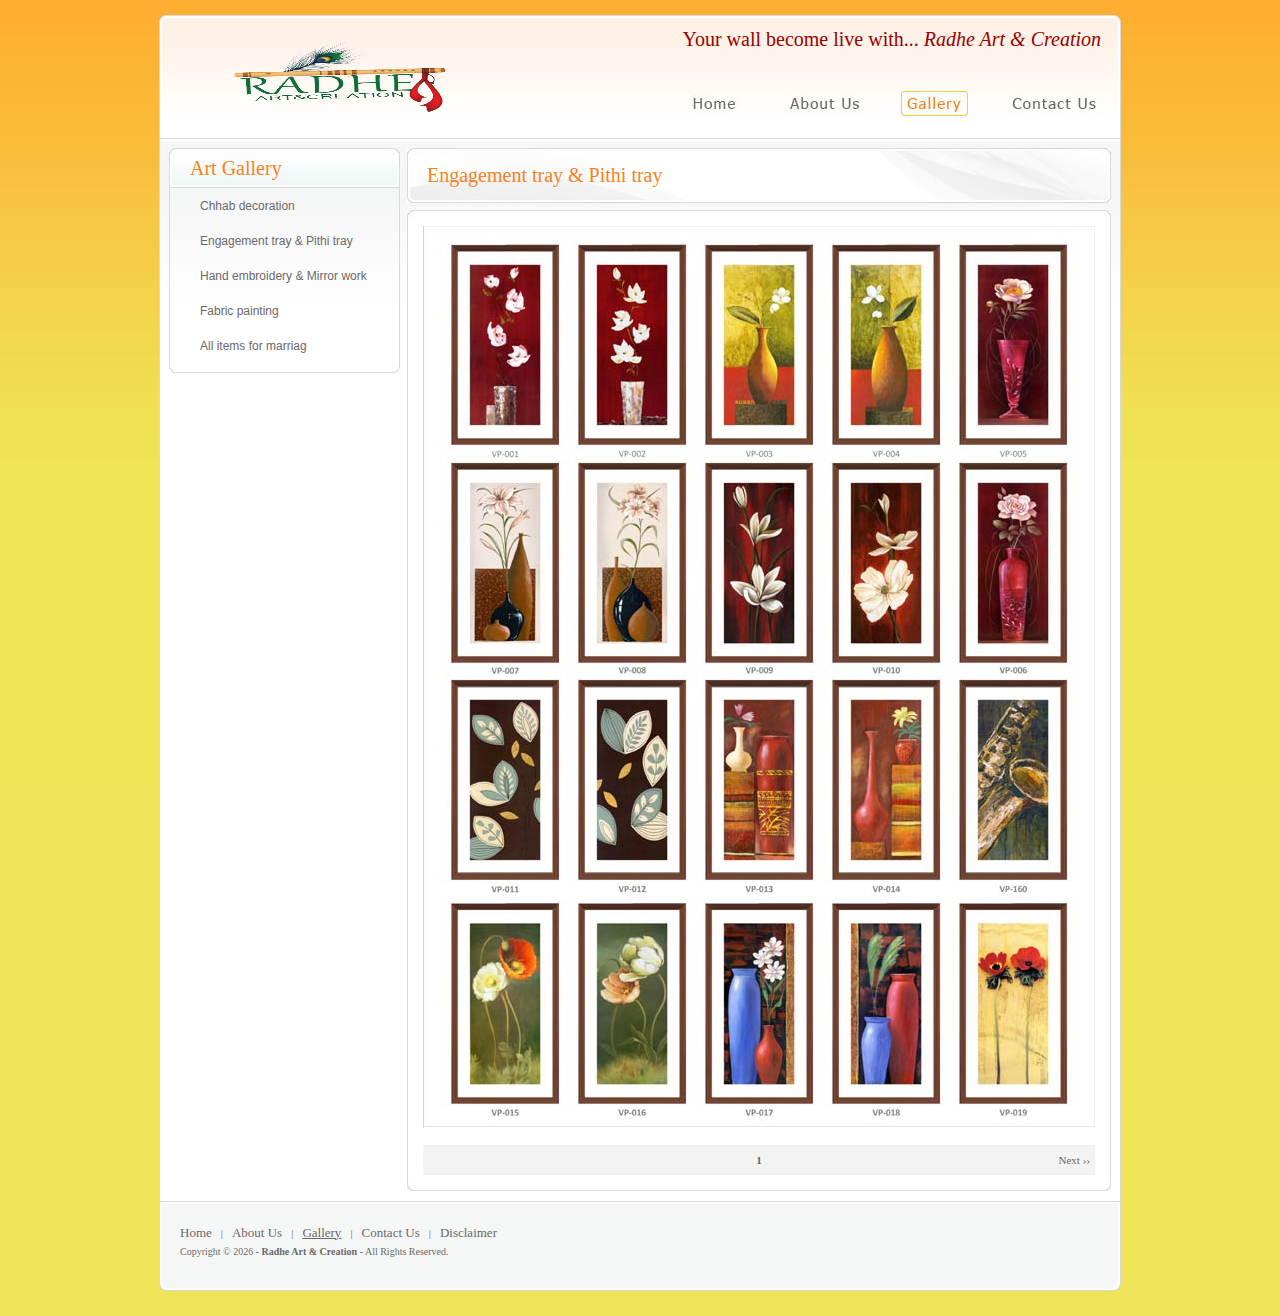
<file: modern_art_penal_01.html>
<!DOCTYPE html PUBLIC "-//W3C//DTD XHTML 1.0 Transitional//EN" "http://www.w3.org/TR/xhtml1/DTD/xhtml1-transitional.dtd">
<html xmlns="http://www.w3.org/1999/xhtml">

<head>
    <title>Welcomes to Radhe Art & Creation</title>
    <META http-equiv="Content-Type" content="text/html; charset=utf-8" />
    <META http-equiv="Revisit-after" content="3 days" />
    <META name="Robots" content="index/follow" />
    <META name="MSSmartTagsPreventParsing" content="TRUE" />
    <META name="Site-languages" content="EN, English" />
    <META name="Author" content=" Radhe Art & Creation" />
    <META name="Copyright" content=" Radhe Art & Creation, vadal-junagadh-Gujarat-India, 2021-2022" />
    <META name="URL" content="index.html" />
    <META name="Webmaster" content="Snehal patel,  Radhe Art & Creation provides art gallery is the best place to buy art." />
    <META name="Keywords" content="art gallery, Chhab decoration,Engagement tray,Pithi tray,Hand embroidery,Mirror work,Fabric painting,All items for marriag." />
    <link href="css/style_jc.css" rel="stylesheet" type="text/css" />
   
</head><head>
                             <title>Welcomes to Radhe Art & Creation</title>
                             <META http-equiv="Content-Type" content="text/html; charset=utf-8" />
                             <META http-equiv="Revisit-after" content="3 days" />
                             <META name="Robots" content="index/follow" />
                             <META name="MSSmartTagsPreventParsing" content="TRUE" />
                             <META name="Site-languages" content="EN, English" />
                             <META name="Author" content="Radhe Art & Creation, http://www.RadheArt&creation.com" />
                             <META name="Copyright" content="Radhe Art & Creation, Rajkot-Gujarat-India, 2010-2011" />
                             <META name="URL" content="index.html" />
                             <META name="Webmaster" content="Nilesh Trivedi, www.pixngraphix.com" />
                             <META name="Description" content="Radhe Art & creation provides art gallery is the best place to buy art online. Art gallery includes in diffrent size, modern art, ganesha art, rajasthani art, radha krishna art, hindu god art, shrinathji art." />
                             <META name="Keywords" content="art gallery, picture gallery, art in square and penal size, modern art, ganesha ganapati ganesh art, rajasthani art, radha krishna kishan art, hindu god art, shrinathji shreenathji shreenathjee art, fantasy art, landscape art, abstract art, fine art, wall art, art, artwork, painting, oil painting, landscape painting, buy art online." />
                             <link href="css/A.style_jc.css.pagespeed.cf.HFY6kNMVKT.css" rel="stylesheet" type="text/css" />
                             <script type="text/javascript">function MM_swapImgRestore() { var i, x, a = document.MM_sr; for (i = 0; a && i < a.length && (x = a[i]) && x.oSrc; i++)x.src = x.oSrc; } function MM_preloadImages() { var d = document; if (d.images) { if (!d.MM_p) d.MM_p = new Array(); var i, j = d.MM_p.length, a = MM_preloadImages.arguments; for (i = 0; i < a.length; i++)if (a[i].indexOf("#") != 0) { d.MM_p[j] = new Image; d.MM_p[j++].src = a[i]; } } } function MM_findObj(n, d) { var p, i, x; if (!d) d = document; if ((p = n.indexOf("?")) > 0 && parent.frames.length) { d = parent.frames[n.substring(p + 1)].document; n = n.substring(0, p); } if (!(x = d[n]) && d.all) x = d.all[n]; for (i = 0; !x && i < d.forms.length; i++)x = d.forms[i][n]; for (i = 0; !x && d.layers && i < d.layers.length; i++)x = MM_findObj(n, d.layers[i].document); if (!x && d.getElementById) x = d.getElementById(n); return x; } function MM_swapImage() { var i, j = 0, x, a = MM_swapImage.arguments; document.MM_sr = new Array; for (i = 0; i < (a.length - 2); i += 3)if ((x = MM_findObj(a[i])) != null) { document.MM_sr[j++] = x; if (!x.oSrc) x.oSrc = x.src; x.src = a[i + 2]; } }</script>
                            
                         </head>

<body onload="MM_preloadImages('images/about_us_back.jpg','images/gallery_back.jpg','images/contact_us_back.jpg','images/home_back.jpg')">
<table width="962" border="0" align="center" cellpadding="0" cellspacing="0">
  <tr>
    <td width="10" height="126" align="left" valign="top"><img src="images/hed_left_cor.png.pagespeed.ce.IUdp7VSeOF.png" width="10" height="126"/></td>
    <td width="942" height="126" colspan="2" align="left" valign="middle" background="images/xhed_bg.jpg.pagespeed.ic._aANmXwTbD.jpg"><table width="942" border="0" cellspacing="0" cellpadding="0">
      <tr>
        <td width="522" rowspan="2" align="left" valign="middle"><a href="index-2.html"><img src="images/Radhe_creation_logo(2).png" alt="Radhe Art & Creation" width="300" height="100" border="0" style="margin-left:21px;" title="Radhe Art & Creation"/></a></td>
        <td height="38" colspan="7" align="right" valign="top" class="txt_2" style="padding-right:10px; color:#900;">Your wall become live with... <em>Radhe Art & Creation</em><br/></td>
      </tr>
      <tr>
        <td width="79" height="38" align="center" valign="middle"><a href="index-2.html" onmouseout="MM_swapImgRestore()" onmouseover="MM_swapImage('Home','','images/home_back.jpg',1)"><img src="images/xhome.jpg.pagespeed.ic.SFRNxdqa4i.jpg" alt="Home" name="Home" width="59" height="25" border="0" id="Home" title="Home"/></a></td>
        <td width="19" height="38" align="left" valign="middle" class="bt_sprt">&nbsp;</td>
        <td width="94" height="38" align="center" valign="middle"><a href="about_us.html" onmouseout="MM_swapImgRestore()" onmouseover="MM_swapImage('About Us','','images/about_us_back.jpg',1)"><img src="images/xabout_us.jpg.pagespeed.ic.8VQOozg9P1.jpg" alt="About Us" name="About Us" width="83" height="25" border="0" id="About Us" title="About Us"/></a></td>
        <td width="19" height="38" align="left" valign="middle" class="bt_sprt">&nbsp;</td>
        <td width="76" height="38" align="center" valign="middle"><a href="gallery.html" onmouseout="MM_swapImgRestore()" onmouseover="MM_swapImage('Gallery','','images/gallery_back.jpg',1)"><img src="images/xgallery_back.jpg.pagespeed.ic.mr230j7UNm.jpg" alt="Gallery" name="Gallery" width="67" height="25" border="0" id="Gallery" title="Gallery"/></a></td>
        <td width="19" height="38" align="left" valign="middle" class="bt_sprt">&nbsp;</td>
        <td width="114" height="38" align="center" valign="middle"><a href="contact_us.html" onmouseout="MM_swapImgRestore()" onmouseover="MM_swapImage('Contact Us','','images/contact_us_back.jpg',1)"><img src="images/xcontact_us.jpg.pagespeed.ic.7LpCqqgRVZ.jpg" alt="Contact Us" name="Contact Us" width="95" height="25" border="0" id="Contact Us" title="Contact Us"/></a></td>
      </tr>
    </table></td>
    <td width="10" height="126" align="left" valign="top"><img src="images/hed_right_cor.png.pagespeed.ce.5CJgEXdgyD.png" width="10" height="126"/></td>
  </tr>
  <tr style="background-image:url(images/xcont_bg.jpg.pagespeed.ic.syzhePINAK.jpg);background-repeat:repeat-x;background-color:#fff">
    <td width="10" rowspan="2" align="left" valign="top" style="border-left:#d9d9d9 solid 1px;">&nbsp;</td>
    <td width="231" align="left" valign="top"><table width="231" border="0" cellspacing="0" cellpadding="0">
      <tr>
        <td width="230" align="left" valign="top"><table width="231" border="0" cellpadding="0" cellspacing="0" style="margin-top:7px">
    <tr>
        <td width="10" height="40"><img src="images/xmenu_title_1.jpg.pagespeed.ic.hgrVFdYviv.jpg" width="10" height="40" /></td>
        <td width="211" background="images/xmenu_title_2.jpg.pagespeed.ic.yxDvHKKMlw.jpg"><a href="gallery.html" title="Art Gallery" class="txt_2" style="margin-left:11px;">Art Gallery</a></td>
        <td width="10"><img src="images/xmenu_title_3.jpg.pagespeed.ic.zl0iix_0k9.jpg" width="10" height="40" /></td>
    </tr>
    <tr>
        <td height="35" colspan="3" align="left" valign="middle" class="categories">
            <a href="modern_art_square_01.html" title="Chhab decoration
" class="categories_name">
                Chhab decoration
            </a>
        </td>
    </tr>
    <tr>
        <td height="35" colspan="3" align="left" valign="middle" class="categories"><a href="modern_art_penal_01.html" title="Engagement tray & Pithi tray" class="categories_name">Engagement tray & Pithi tray</a></td>
    </tr>
    <tr>
        <td height="35" colspan="3" align="left" valign="middle" class="categories">
            <a href="ganesha_art_penal_01.html" title="Hand embroidery &
Mirror work" class="categories_name">
                Hand embroidery &
                Mirror work
            </a>
        </td>
    </tr>

    <tr>
        <td height="35" colspan="3" align="left" valign="middle" class="categories"><a href="radhakrishna_art_square_01.html" title="Fabric painting" class="categories_name">Fabric painting</a></td>
    </tr>

    <tr>
        <td height="35" colspan="3" align="left" valign="middle" class="categories"><a href="other_art_01.html" title="All items for marriag" class="categories_name">All items for marriag</a></td>
    </tr>
    <tr>
        <td height="10" colspan="3"><img src="images/xmenu_title_end.jpg.pagespeed.ic.xwaOkegQ-z.jpg" width="231" height="10" /></td>
    </tr>
</table></td>
      </tr>
      <tr>
        <td height="7" align="left" valign="top"></td>
      </tr>
      <tr>
        <td align="left" valign="top"><table width="231" border="0" cellpadding="0" cellspacing="0" style="margin-top:7px">
          
        
        </table></td>
      </tr>
    </table></td>
    <td width="715" align="left" valign="top"><table width="704" border="0" align="right" cellpadding="0" cellspacing="0" style="margin-top:7px">
      <tr>
          <td width="712" height="55" align="left" valign="middle" background="images/xinner_title_bg.jpg.pagespeed.ic.gKPrwKAsO3.jpg" class="txt_2" style="padding-left:20px" title="Modern Art Penal">Engagement tray & Pithi tray</td>
      </tr>
      <tr>
        <td height="23" align="left" valign="bottom"><img src="images/xtable_top_round.jpg.pagespeed.ic.0p-64qwJCw.jpg" width="704" height="16"/></td>
      </tr>
      <tr>
        <td align="center" valign="top" bgcolor="#FFFFFF" class="table2"><img src="images/modern_art_penal_01.jpg" alt="Gallery" width="672" height="901" title="Gallery"/></td>
      </tr>
      <tr>
        <td align="center" valign="top" bgcolor="#FFFFFF" class="table2"><table width="672" border="0" cellspacing="0" cellpadding="0">
          <tr>
            <td height="10" colspan="3" align="left" valign="bottom">&nbsp;</td>
            </tr>
          <tr>
            <td width="300" height="30" align="left" valign="middle" bgcolor="#f3f3f3" class="txt_7" style="padding-left:5px">&nbsp;</td>
            <td width="50" height="30" align="center" valign="middle" bgcolor="#f3f3f3" class="txt_7"><strong>1</strong></td>
            <td width="300" height="30" align="right" valign="middle" bgcolor="#f3f3f3" class="txt_7" style="padding-right:5px"><a href="modern_art_penal_02.html" title="Next" class="txt_7">Next</a> ››</td>
          </tr>
        </table></td>
        </tr>
      <tr>
        <td align="left" valign="top"><img src="images/xtable_bot_round.jpg.pagespeed.ic.VldHN9JpXU.jpg" width="704" height="16"/></td>
      </tr>
    </table></td>
    <td width="10" rowspan="2" align="left" valign="top" style="border-right:#d9d9d9 solid 1px;">&nbsp;</td>
  </tr>
  <tr>
    <td height="10" colspan="2" align="left" valign="middle" bgcolor="#FFFFFF"></td>
  </tr>
  <tr>
    <td width="10" height="90" align="left" valign="top"><img src="images/xfot_left_cor.png.pagespeed.ic.-jS44CJxH8.png" width="10" height="90"/></td>
    <td width="942" height="90" colspan="2" align="left" valign="middle" background="images/xfot_bg.jpg.pagespeed.ic.oL4hqaGdob.jpg"><table width="920" border="0" align="center" cellpadding="0" cellspacing="0">
      <tr>
        <td width="593" height="29" align="left" valign="middle"><a href="index-2.html" class="fot_bt" title="Home">Home</a> <span class="fot_bt_sprt">|</span> <a href="about_us.html" class="fot_bt" title="About Us">About Us</a> <span class="fot_bt_sprt">|</span> <a href="gallery.html" class="fot_bt" title="Gallery"><u>Gallery</u></a> <span class="fot_bt_sprt">|</span> <a href="contact_us.html" class="fot_bt" title="Contact Us">Contact Us</a> <span class="fot_bt_sprt">|</span> <a href="disclaimer.html" class="fot_bt" title="Disclaimer">Disclaimer</a></td>
        <td width="350" height="58" rowspan="2" align="right" valign="top"><a href="index-2.html"></a></td>
      </tr>
      <tr align="left" valign="top">
        <td height="29" align="left" valign="top"><span class="txt_5" style="padding-top:5px">Copyright © <script type="text/javascript">copyright=new Date();update=copyright.getFullYear();document.write(""+update+"");</script> - <strong>Radhe Art & Creation</strong> - All Rights Reserved.</span></td>
        </tr>
    </table></td>
    <td width="10" height="90" align="left" valign="top"><img src="images/xfot_right_cor.png.pagespeed.ic.ruBQZ568Os.png" width="10" height="90"/></td>
  </tr>
</table>
<!-- Start of StatCounter Code -->
<script type="text/javascript">var sc_project=5998031;var sc_invisible=1;var sc_security="744c2f5e";</script>

<script type="text/javascript" src="../www.statcounter.com/counter/counter.js"></script><noscript><div class="statcounter"><a title="web stats" href="http://www.statcounter.com/free_web_stats.html" target="_blank"><img class="statcounter" src="http://c.statcounter.com/5998031/0/744c2f5e/1/" alt="web stats"></a></div></noscript>
<!-- End of StatCounter Code -->
</body>

</html>
</file>
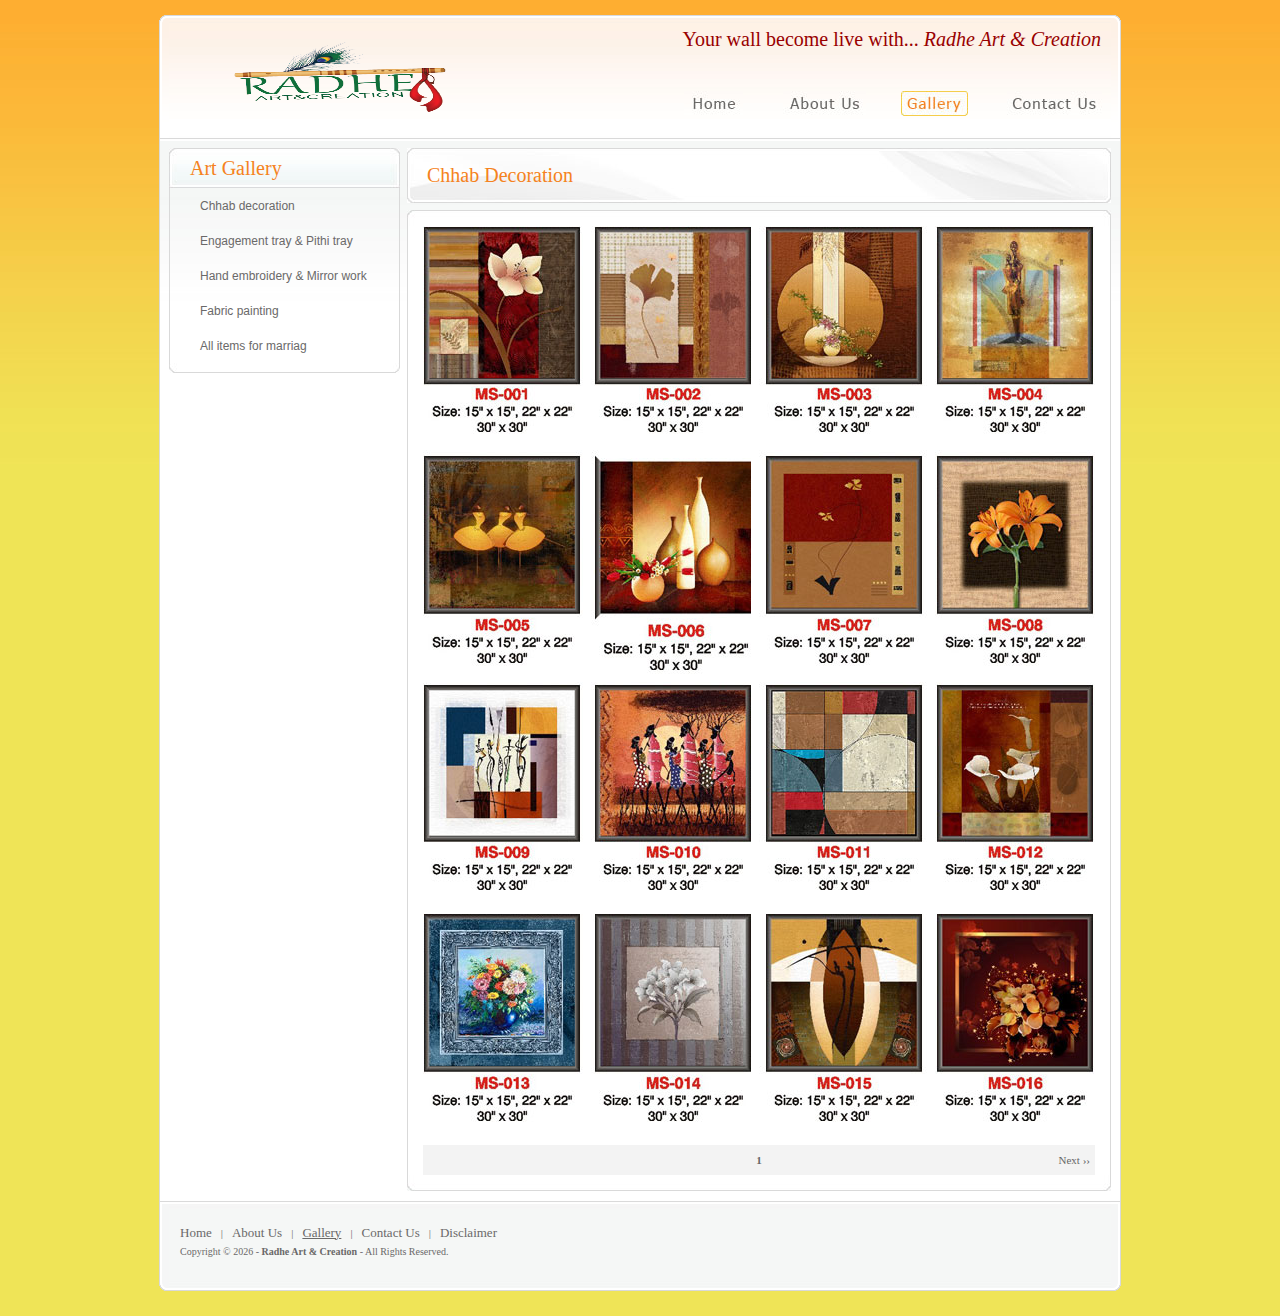
<file: modern_art_square_01.html>
<!DOCTYPE html PUBLIC "-//W3C//DTD XHTML 1.0 Transitional//EN" "http://www.w3.org/TR/xhtml1/DTD/xhtml1-transitional.dtd">
<html xmlns="http://www.w3.org/1999/xhtml">


                         <head>
                             <title>Welcomes to Radhe Art & Creation</title>
                             <META http-equiv="Content-Type" content="text/html; charset=utf-8" />
                             <META http-equiv="Revisit-after" content="3 days" />
                             <META name="Robots" content="index/follow" />
                             <META name="MSSmartTagsPreventParsing" content="TRUE" />
                             <META name="Site-languages" content="EN, English" />
                             <META name="Author" content="Radhe Art & Creation, http://www.RadheArt&creation.com" />
                             <META name="Copyright" content="Radhe Art & Creation, Rajkot-Gujarat-India, 2010-2011" />
                             <META name="URL" content="index.html" />
                             <META name="Webmaster" content="Nilesh Trivedi, www.pixngraphix.com" />
                             <META name="Description" content="Radhe Art & creation provides art gallery is the best place to buy art online. Art gallery includes in diffrent size, modern art, ganesha art, rajasthani art, radha krishna art, hindu god art, shrinathji art." />
                             <META name="Keywords" content="art gallery, picture gallery, art in square and penal size, modern art, ganesha ganapati ganesh art, rajasthani art, radha krishna kishan art, hindu god art, shrinathji shreenathji shreenathjee art, fantasy art, landscape art, abstract art, fine art, wall art, art, artwork, painting, oil painting, landscape painting, buy art online." />
                             <link href="css/A.style_jc.css.pagespeed.cf.HFY6kNMVKT.css" rel="stylesheet" type="text/css" />
                            
                         </head>

<body onload="MM_preloadImages('images/about_us_back.jpg','images/gallery_back.jpg','images/contact_us_back.jpg','images/home_back.jpg')">
<table width="962" border="0" align="center" cellpadding="0" cellspacing="0">
  <tr>
    <td width="10" height="126" align="left" valign="top"><img src="images/hed_left_cor.png.pagespeed.ce.IUdp7VSeOF.png" width="10" height="126"/></td>
    <td width="942" height="126" colspan="2" align="left" valign="middle" background="images/xhed_bg.jpg.pagespeed.ic._aANmXwTbD.jpg"><table width="942" border="0" cellspacing="0" cellpadding="0">
      <tr>
        <td width="522" rowspan="2" align="left" valign="middle"><a href="index-2.html"><img src="images/Radhe_creation_logo(2).png" alt="Radhe Art & Creation" width="300" height="100" border="0" style="margin-left:21px;" title="Radhe Art & Creation"/></a></td>
        <td height="38" colspan="7" align="right" valign="top" class="txt_2" style="padding-right:10px; color:#900;">Your wall become live with... <em>Radhe Art & Creation</em><br/></td>
      </tr>
      <tr>
        <td width="79" height="38" align="center" valign="middle"><a href="index-2.html" onmouseout="MM_swapImgRestore()" onmouseover="MM_swapImage('Home','','images/home_back.jpg',1)"><img src="images/xhome.jpg.pagespeed.ic.SFRNxdqa4i.jpg" alt="Home" name="Home" width="59" height="25" border="0" id="Home" title="Home"/></a></td>
        <td width="19" height="38" align="left" valign="middle" class="bt_sprt">&nbsp;</td>
        <td width="94" height="38" align="center" valign="middle"><a href="about_us.html" onmouseout="MM_swapImgRestore()" onmouseover="MM_swapImage('About Us','','images/about_us_back.jpg',1)"><img src="images/xabout_us.jpg.pagespeed.ic.8VQOozg9P1.jpg" alt="About Us" name="About Us" width="83" height="25" border="0" id="About Us" title="About Us"/></a></td>
        <td width="19" height="38" align="left" valign="middle" class="bt_sprt">&nbsp;</td>
        <td width="76" height="38" align="center" valign="middle"><a href="gallery.html" onmouseout="MM_swapImgRestore()" onmouseover="MM_swapImage('Gallery','','images/gallery_back.jpg',1)"><img src="images/xgallery_back.jpg.pagespeed.ic.mr230j7UNm.jpg" alt="Gallery" name="Gallery" width="67" height="25" border="0" id="Gallery" title="Gallery"/></a></td>
        <td width="19" height="38" align="left" valign="middle" class="bt_sprt">&nbsp;</td>
        <td width="114" height="38" align="center" valign="middle"><a href="contact_us.html" onmouseout="MM_swapImgRestore()" onmouseover="MM_swapImage('Contact Us','','images/contact_us_back.jpg',1)"><img src="images/xcontact_us.jpg.pagespeed.ic.7LpCqqgRVZ.jpg" alt="Contact Us" name="Contact Us" width="95" height="25" border="0" id="Contact Us" title="Contact Us"/></a></td>
      </tr>
    </table></td>
    <td width="10" height="126" align="left" valign="top"><img src="images/hed_right_cor.png.pagespeed.ce.5CJgEXdgyD.png" width="10" height="126"/></td>
  </tr>
  <tr style="background-image:url(images/xcont_bg.jpg.pagespeed.ic.syzhePINAK.jpg);background-repeat:repeat-x;background-color:#fff">
    <td width="10" rowspan="2" align="left" valign="top" style="border-left:#d9d9d9 solid 1px;">&nbsp;</td>
    <td width="231" align="left" valign="top"><table width="231" border="0" cellspacing="0" cellpadding="0">
      <tr>
        <td width="230" align="left" valign="top"><table width="231" border="0" cellpadding="0" cellspacing="0" style="margin-top:7px">
    <tr>
        <td width="10" height="40"><img src="images/xmenu_title_1.jpg.pagespeed.ic.hgrVFdYviv.jpg" width="10" height="40" /></td>
        <td width="211" background="images/xmenu_title_2.jpg.pagespeed.ic.yxDvHKKMlw.jpg"><a href="gallery.html" title="Art Gallery" class="txt_2" style="margin-left:11px;">Art Gallery</a></td>
        <td width="10"><img src="images/xmenu_title_3.jpg.pagespeed.ic.zl0iix_0k9.jpg" width="10" height="40" /></td>
    </tr>
    <tr>
        <td height="35" colspan="3" align="left" valign="middle" class="categories">
            <a href="modern_art_square_01.html" title="Chhab decoration
" class="categories_name">
                Chhab decoration
            </a>
        </td>
    </tr>
    <tr>
        <td height="35" colspan="3" align="left" valign="middle" class="categories"><a href="modern_art_penal_01.html" title="Engagement tray & Pithi tray" class="categories_name">Engagement tray & Pithi tray</a></td>
    </tr>
    <tr>
        <td height="35" colspan="3" align="left" valign="middle" class="categories">
            <a href="ganesha_art_penal_01.html" title="Hand embroidery &
Mirror work" class="categories_name">
                Hand embroidery &
                Mirror work
            </a>
        </td>
    </tr>

    <tr>
        <td height="35" colspan="3" align="left" valign="middle" class="categories"><a href="radhakrishna_art_square_01.html" title="Fabric painting" class="categories_name">Fabric painting</a></td>
    </tr>

    <tr>
        <td height="35" colspan="3" align="left" valign="middle" class="categories"><a href="other_art_01.html" title="All items for marriag" class="categories_name">All items for marriag</a></td>
    </tr>
    <tr>
        <td height="10" colspan="3"><img src="images/xmenu_title_end.jpg.pagespeed.ic.xwaOkegQ-z.jpg" width="231" height="10" /></td>
    </tr>
</table></td>
      </tr>
      <tr>
        <td height="7" align="left" valign="top"></td>
      </tr>
      <tr>
        <td align="left" valign="top"><table width="231" border="0" cellpadding="0" cellspacing="0" style="margin-top:7px">
        
        </table></td>
      </tr>
    </table></td>
    <td width="715" align="left" valign="top"><table width="704" border="0" align="right" cellpadding="0" cellspacing="0" style="margin-top:7px">
      <tr>
        <td width="712" height="55" align="left" valign="middle" background="images/xinner_title_bg.jpg.pagespeed.ic.gKPrwKAsO3.jpg" class="txt_2" style="padding-left:20px" title="Modern Art Square">Chhab Decoration</td>
      </tr>
      <tr>
        <td height="23" align="left" valign="bottom"><img src="images/xtable_top_round.jpg.pagespeed.ic.0p-64qwJCw.jpg" width="704" height="16"/></td>
      </tr>
      <tr>
        <td align="center" valign="top" bgcolor="#FFFFFF" class="table2"><img src="images/modern_art_square_01.jpg" alt="Gallery" width="672" height="901" title="Gallery"/></td>
      </tr>
      <tr>
        <td align="center" valign="top" bgcolor="#FFFFFF" class="table2"><table width="672" border="0" cellspacing="0" cellpadding="0">
          <tr>
            <td height="10" colspan="3" align="left" valign="bottom">&nbsp;</td>
            </tr>
          <tr>
            <td width="300" height="30" align="left" valign="middle" bgcolor="#f3f3f3" class="txt_7" style="padding-left:5px">&nbsp;</td>
            <td width="50" height="30" align="center" valign="middle" bgcolor="#f3f3f3" class="txt_7"><strong>1</strong></td>
            <td width="300" height="30" align="right" valign="middle" bgcolor="#f3f3f3" class="txt_7" style="padding-right:5px"><a href="modern_art_square_02.html" title="Next" class="txt_7">Next</a> ››</td>
          </tr>
        </table></td>
        </tr>
      <tr>
        <td align="left" valign="top"><img src="images/xtable_bot_round.jpg.pagespeed.ic.VldHN9JpXU.jpg" width="704" height="16"/></td>
      </tr>
    </table></td>
    <td width="10" rowspan="2" align="left" valign="top" style="border-right:#d9d9d9 solid 1px;">&nbsp;</td>
  </tr>
  <tr>
    <td height="10" colspan="2" align="left" valign="middle" bgcolor="#FFFFFF"></td>
  </tr>
  <tr>
    <td width="10" height="90" align="left" valign="top"><img src="images/xfot_left_cor.png.pagespeed.ic.-jS44CJxH8.png" width="10" height="90"/></td>
    <td width="942" height="90" colspan="2" align="left" valign="middle" background="images/xfot_bg.jpg.pagespeed.ic.oL4hqaGdob.jpg"><table width="920" border="0" align="center" cellpadding="0" cellspacing="0">
      <tr>
        <td width="593" height="29" align="left" valign="middle"><a href="index-2.html" class="fot_bt" title="Home">Home</a> <span class="fot_bt_sprt">|</span> <a href="about_us.html" class="fot_bt" title="About Us">About Us</a> <span class="fot_bt_sprt">|</span> <a href="gallery.html" class="fot_bt" title="Gallery"><u>Gallery</u></a> <span class="fot_bt_sprt">|</span> <a href="contact_us.html" class="fot_bt" title="Contact Us">Contact Us</a> <span class="fot_bt_sprt">|</span> <a href="disclaimer.html" class="fot_bt" title="Disclaimer">Disclaimer</a></td>
        <td width="350" height="58" rowspan="2" align="right" valign="top"><a href="index-2.html"></a></td>
      </tr>
      <tr align="left" valign="top">
        <td height="29" align="left" valign="top"><span class="txt_5" style="padding-top:5px">Copyright © <script type="text/javascript">copyright=new Date();update=copyright.getFullYear();document.write(""+update+"");</script> - <strong>Radhe Art & Creation</strong> - All Rights Reserved.</span></td>
        </tr>
    </table></td>
    <td width="10" height="90" align="left" valign="top"><img src="images/xfot_right_cor.png.pagespeed.ic.ruBQZ568Os.png" width="10" height="90"/></td>
  </tr>
</table>
<!-- Start of StatCounter Code -->
<script type="text/javascript">var sc_project=5998031;var sc_invisible=1;var sc_security="744c2f5e";</script>

<script type="text/javascript" src="../www.statcounter.com/counter/counter.js"></script><noscript><div class="statcounter"><a title="web stats" href="http://www.statcounter.com/free_web_stats.html" target="_blank"><img class="statcounter" src="http://c.statcounter.com/5998031/0/744c2f5e/1/" alt="web stats"></a></div></noscript>
<!-- End of StatCounter Code -->
</body>

</html>
</file>
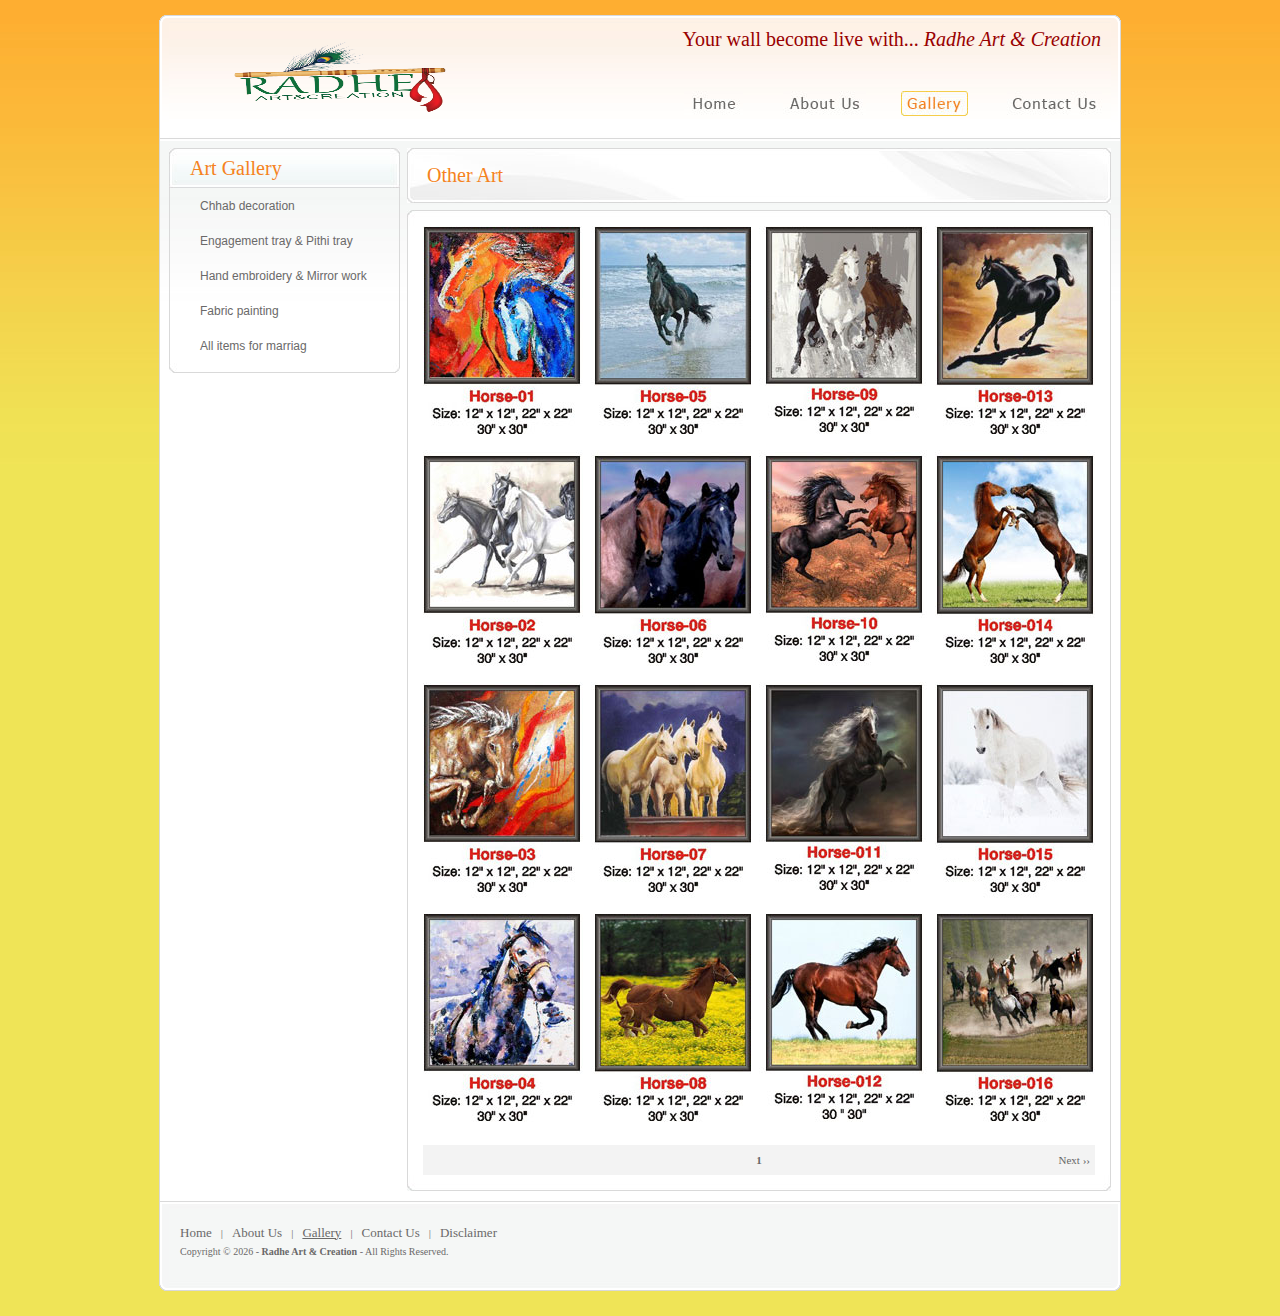
<file: other_art_01.html>
<!DOCTYPE html PUBLIC "-//W3C//DTD XHTML 1.0 Transitional//EN" "http://www.w3.org/TR/xhtml1/DTD/xhtml1-transitional.dtd">
<html xmlns="http://www.w3.org/1999/xhtml">


                         <head>
                             <title>Welcomes to Radhe Art & Creation</title>
                             <META http-equiv="Content-Type" content="text/html; charset=utf-8" />
                             <META http-equiv="Revisit-after" content="3 days" />
                             <META name="Robots" content="index/follow" />
                             <META name="MSSmartTagsPreventParsing" content="TRUE" />
                             <META name="Site-languages" content="EN, English" />
                             <META name="Author" content="Radhe Art & Creation, http://www.RadheArt&creation.com" />
                             <META name="Copyright" content="Radhe Art & Creation, Rajkot-Gujarat-India, 2010-2011" />
                             <META name="URL" content="index.html" />
                             <META name="Webmaster" content="Nilesh Trivedi, www.pixngraphix.com" />
                             <META name="Description" content="Radhe Art & creation provides art gallery is the best place to buy art online. Art gallery includes in diffrent size, modern art, ganesha art, rajasthani art, radha krishna art, hindu god art, shrinathji art." />
                             <META name="Keywords" content="art gallery, picture gallery, art in square and penal size, modern art, ganesha ganapati ganesh art, rajasthani art, radha krishna kishan art, hindu god art, shrinathji shreenathji shreenathjee art, fantasy art, landscape art, abstract art, fine art, wall art, art, artwork, painting, oil painting, landscape painting, buy art online." />
                             <link href="css/A.style_jc.css.pagespeed.cf.HFY6kNMVKT.css" rel="stylesheet" type="text/css" />
                           
                         </head>

<body onload="MM_preloadImages('images/about_us_back.jpg','images/gallery_back.jpg','images/contact_us_back.jpg','images/home_back.jpg')">
<table width="962" border="0" align="center" cellpadding="0" cellspacing="0">
  <tr>
    <td width="10" height="126" align="left" valign="top"><img src="images/hed_left_cor.png.pagespeed.ce.IUdp7VSeOF.png" width="10" height="126"/></td>
    <td width="942" height="126" colspan="2" align="left" valign="middle" background="images/xhed_bg.jpg.pagespeed.ic._aANmXwTbD.jpg"><table width="942" border="0" cellspacing="0" cellpadding="0">
      <tr>
        <td width="522" rowspan="2" align="left" valign="middle"><a href="index-2.html"><img src="images/Radhe_creation_logo(2).png" alt="Radhe Art & Creation" width="300" height="100" border="0" style="margin-left:21px;" title="Radhe Art & Creation"/></a></td>
        <td height="38" colspan="7" align="right" valign="top" class="txt_2" style="padding-right:10px; color:#900;">Your wall become live with... <em>Radhe Art & Creation</em><br/></td>
      </tr>
      <tr>
        <td width="79" height="38" align="center" valign="middle"><a href="index-2.html" onmouseout="MM_swapImgRestore()" onmouseover="MM_swapImage('Home','','images/home_back.jpg',1)"><img src="images/xhome.jpg.pagespeed.ic.SFRNxdqa4i.jpg" alt="Home" name="Home" width="59" height="25" border="0" id="Home" title="Home"/></a></td>
        <td width="19" height="38" align="left" valign="middle" class="bt_sprt">&nbsp;</td>
        <td width="94" height="38" align="center" valign="middle"><a href="about_us.html" onmouseout="MM_swapImgRestore()" onmouseover="MM_swapImage('About Us','','images/about_us_back.jpg',1)"><img src="images/xabout_us.jpg.pagespeed.ic.8VQOozg9P1.jpg" alt="About Us" name="About Us" width="83" height="25" border="0" id="About Us" title="About Us"/></a></td>
        <td width="19" height="38" align="left" valign="middle" class="bt_sprt">&nbsp;</td>
        <td width="76" height="38" align="center" valign="middle"><a href="gallery.html" onmouseout="MM_swapImgRestore()" onmouseover="MM_swapImage('Gallery','','images/gallery_back.jpg',1)"><img src="images/xgallery_back.jpg.pagespeed.ic.mr230j7UNm.jpg" alt="Gallery" name="Gallery" width="67" height="25" border="0" id="Gallery" title="Gallery"/></a></td>
        <td width="19" height="38" align="left" valign="middle" class="bt_sprt">&nbsp;</td>
        <td width="114" height="38" align="center" valign="middle"><a href="contact_us.html" onmouseout="MM_swapImgRestore()" onmouseover="MM_swapImage('Contact Us','','images/contact_us_back.jpg',1)"><img src="images/xcontact_us.jpg.pagespeed.ic.7LpCqqgRVZ.jpg" alt="Contact Us" name="Contact Us" width="95" height="25" border="0" id="Contact Us" title="Contact Us"/></a></td>
      </tr>
    </table></td>
    <td width="10" height="126" align="left" valign="top"><img src="images/hed_right_cor.png.pagespeed.ce.5CJgEXdgyD.png" width="10" height="126"/></td>
  </tr>
  <tr style="background-image:url(images/xcont_bg.jpg.pagespeed.ic.syzhePINAK.jpg);background-repeat:repeat-x;background-color:#fff">
    <td width="10" rowspan="2" align="left" valign="top" style="border-left:#d9d9d9 solid 1px;">&nbsp;</td>
    <td width="231" align="left" valign="top"><table width="231" border="0" cellspacing="0" cellpadding="0">
      <tr>
        <td width="230" align="left" valign="top"><table width="231" border="0" cellpadding="0" cellspacing="0" style="margin-top:7px">
    <tr>
        <td width="10" height="40"><img src="images/xmenu_title_1.jpg.pagespeed.ic.hgrVFdYviv.jpg" width="10" height="40" /></td>
        <td width="211" background="images/xmenu_title_2.jpg.pagespeed.ic.yxDvHKKMlw.jpg"><a href="gallery.html" title="Art Gallery" class="txt_2" style="margin-left:11px;">Art Gallery</a></td>
        <td width="10"><img src="images/xmenu_title_3.jpg.pagespeed.ic.zl0iix_0k9.jpg" width="10" height="40" /></td>
    </tr>
    <tr>
        <td height="35" colspan="3" align="left" valign="middle" class="categories">
            <a href="modern_art_square_01.html" title="Chhab decoration
" class="categories_name">
                Chhab decoration
            </a>
        </td>
    </tr>
    <tr>
        <td height="35" colspan="3" align="left" valign="middle" class="categories"><a href="modern_art_penal_01.html" title="Engagement tray & Pithi tray" class="categories_name">Engagement tray & Pithi tray</a></td>
    </tr>
    <tr>
        <td height="35" colspan="3" align="left" valign="middle" class="categories">
            <a href="ganesha_art_penal_01.html" title="Hand embroidery &
Mirror work" class="categories_name">
                Hand embroidery &
                Mirror work
            </a>
        </td>
    </tr>

    <tr>
        <td height="35" colspan="3" align="left" valign="middle" class="categories"><a href="radhakrishna_art_square_01.html" title="Fabric painting" class="categories_name">Fabric painting</a></td>
    </tr>

    <tr>
        <td height="35" colspan="3" align="left" valign="middle" class="categories"><a href="other_art_01.html" title="All items for marriag" class="categories_name">All items for marriag</a></td>
    </tr>
    <tr>
        <td height="10" colspan="3"><img src="images/xmenu_title_end.jpg.pagespeed.ic.xwaOkegQ-z.jpg" width="231" height="10" /></td>
    </tr>
</table></td>
      </tr>
      <tr>
        <td height="7" align="left" valign="top"></td>
      </tr>
      <tr>
        <td align="left" valign="top"><table width="231" border="0" cellpadding="0" cellspacing="0" style="margin-top:7px">
       
        </table></td>
      </tr>
    </table></td>
    <td width="715" align="left" valign="top"><table width="704" border="0" align="right" cellpadding="0" cellspacing="0" style="margin-top:7px">
      <tr>
        <td width="712" height="55" align="left" valign="middle" background="images/xinner_title_bg.jpg.pagespeed.ic.gKPrwKAsO3.jpg" class="txt_2" style="padding-left:20px" title="Other Art">Other Art</td>
      </tr>
      <tr>
        <td height="23" align="left" valign="bottom"><img src="images/xtable_top_round.jpg.pagespeed.ic.0p-64qwJCw.jpg" width="704" height="16"/></td>
      </tr>
      <tr>
        <td align="center" valign="top" bgcolor="#FFFFFF" class="table2"><img src="images/other_art_01.jpg" alt="Gallery" width="672" height="901" title="Gallery"/></td>
      </tr>
      <tr>
        <td align="center" valign="top" bgcolor="#FFFFFF" class="table2"><table width="672" border="0" cellspacing="0" cellpadding="0">
          <tr>
            <td height="10" colspan="3" align="left" valign="bottom">&nbsp;</td>
            </tr>
          <tr>
            <td width="300" height="30" align="left" valign="middle" bgcolor="#f3f3f3" class="txt_7" style="padding-left:5px">&nbsp;</td>
            <td width="50" height="30" align="center" valign="middle" bgcolor="#f3f3f3" class="txt_7"><strong>1</strong></td>
            <td width="300" height="30" align="right" valign="middle" bgcolor="#f3f3f3" class="txt_7" style="padding-right:5px"><a href="other_art_02.html" title="Next" class="txt_7">Next</a> ››</td>
          </tr>
        </table></td>
        </tr>
      <tr>
        <td align="left" valign="top"><img src="images/xtable_bot_round.jpg.pagespeed.ic.VldHN9JpXU.jpg" width="704" height="16"/></td>
      </tr>
    </table></td>
    <td width="10" rowspan="2" align="left" valign="top" style="border-right:#d9d9d9 solid 1px;">&nbsp;</td>
  </tr>
  <tr>
    <td height="10" colspan="2" align="left" valign="middle" bgcolor="#FFFFFF"></td>
  </tr>
  <tr>
    <td width="10" height="90" align="left" valign="top"><img src="images/xfot_left_cor.png.pagespeed.ic.-jS44CJxH8.png" width="10" height="90"/></td>
    <td width="942" height="90" colspan="2" align="left" valign="middle" background="images/xfot_bg.jpg.pagespeed.ic.oL4hqaGdob.jpg"><table width="920" border="0" align="center" cellpadding="0" cellspacing="0">
      <tr>
        <td width="593" height="29" align="left" valign="middle"><a href="index-2.html" class="fot_bt" title="Home">Home</a> <span class="fot_bt_sprt">|</span> <a href="about_us.html" class="fot_bt" title="About Us">About Us</a> <span class="fot_bt_sprt">|</span> <a href="gallery.html" class="fot_bt" title="Gallery"><u>Gallery</u></a> <span class="fot_bt_sprt">|</span> <a href="contact_us.html" class="fot_bt" title="Contact Us">Contact Us</a> <span class="fot_bt_sprt">|</span> <a href="disclaimer.html" class="fot_bt" title="Disclaimer">Disclaimer</a></td>
        <td width="350" height="58" rowspan="2" align="right" valign="top"><a href="index-2.html"></a></td>
      </tr>
      <tr align="left" valign="top">
        <td height="29" align="left" valign="top"><span class="txt_5" style="padding-top:5px">Copyright © <script type="text/javascript">copyright=new Date();update=copyright.getFullYear();document.write(""+update+"");</script> - <strong>Radhe Art & Creation</strong> - All Rights Reserved.</span></td>
        </tr>
    </table></td>
    <td width="10" height="90" align="left" valign="top"><img src="images/xfot_right_cor.png.pagespeed.ic.ruBQZ568Os.png" width="10" height="90"/></td>
  </tr>
</table>
<!-- Start of StatCounter Code -->
<script type="text/javascript">var sc_project=5998031;var sc_invisible=1;var sc_security="744c2f5e";</script>

<script type="text/javascript" src="../www.statcounter.com/counter/counter.js"></script><noscript><div class="statcounter"><a title="web stats" href="http://www.statcounter.com/free_web_stats.html" target="_blank"><img class="statcounter" src="http://c.statcounter.com/5998031/0/744c2f5e/1/" alt="web stats"></a></div></noscript>
<!-- End of StatCounter Code -->
</body>


</html>
</file>
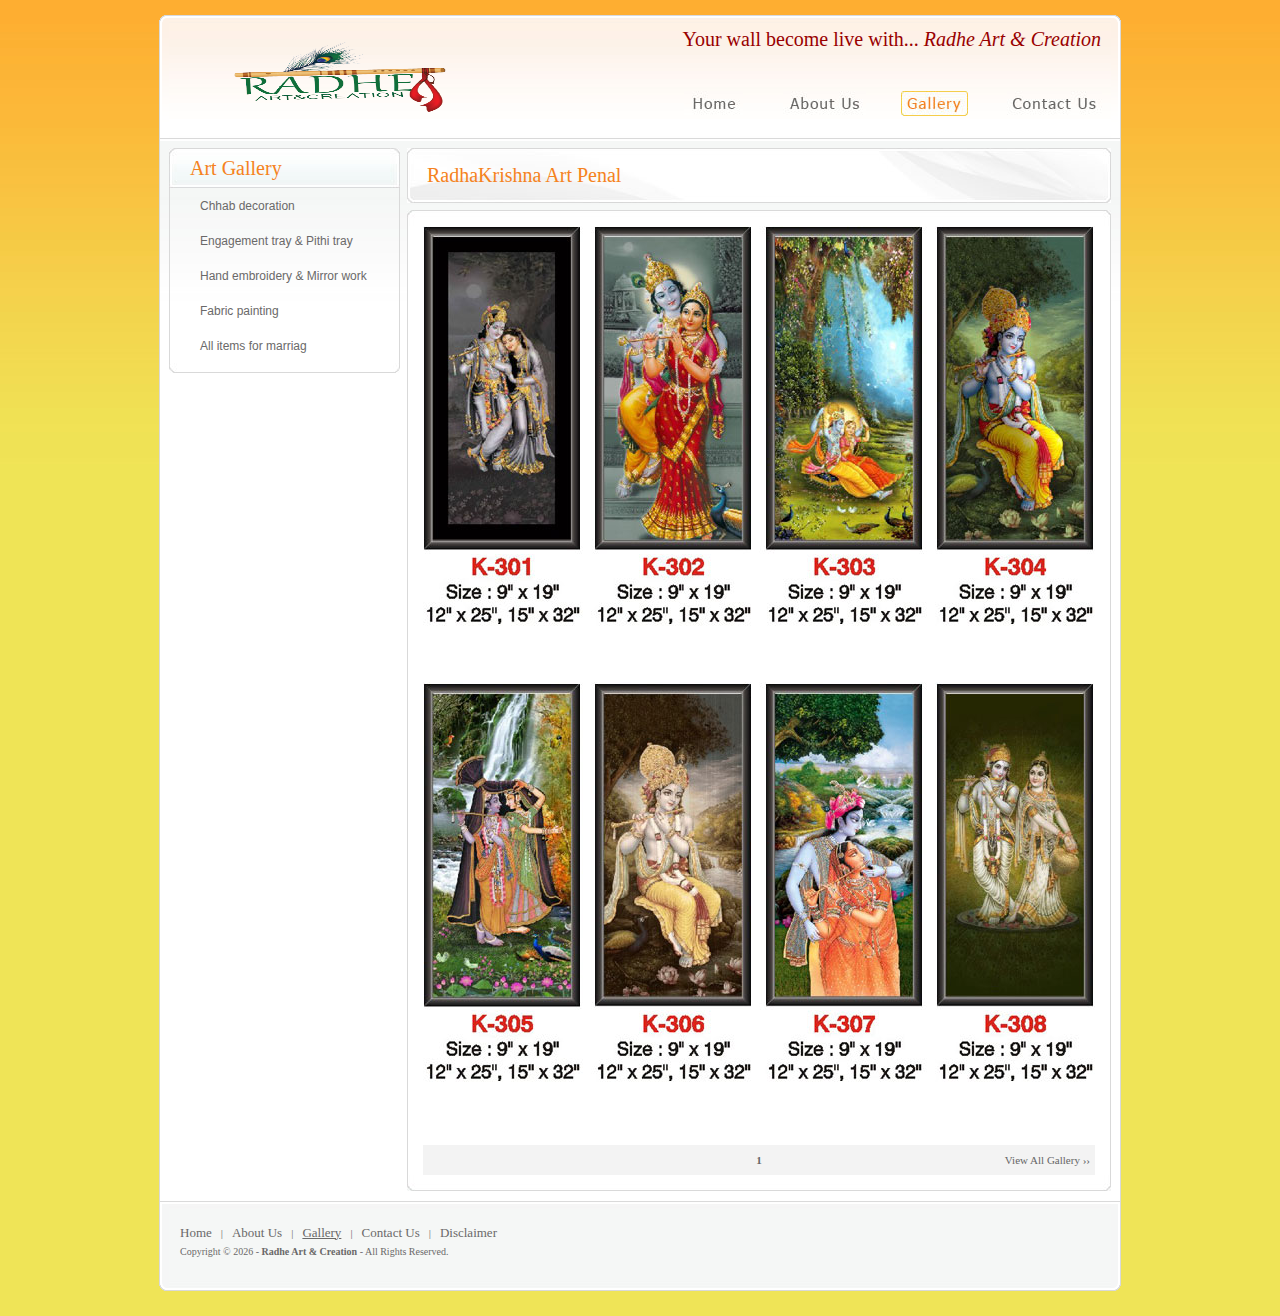
<file: radhakrishna_art_square_01.html>
<!DOCTYPE html PUBLIC "-//W3C//DTD XHTML 1.0 Transitional//EN" "http://www.w3.org/TR/xhtml1/DTD/xhtml1-transitional.dtd">
<html xmlns="http://www.w3.org/1999/xhtml">


                         <head>
                             <title>Welcomes to Radhe Art & Creation</title>
                             <META http-equiv="Content-Type" content="text/html; charset=utf-8" />
                             <META http-equiv="Revisit-after" content="3 days" />
                             <META name="Robots" content="index/follow" />
                             <META name="MSSmartTagsPreventParsing" content="TRUE" />
                             <META name="Site-languages" content="EN, English" />
                             <META name="Author" content="Radhe Art & Creation, http://www.RadheArt&creation.com" />
                             <META name="Copyright" content="Radhe Art & Creation, Rajkot-Gujarat-India, 2010-2011" />
                             <META name="URL" content="index.html" />
                             <META name="Webmaster" content="Nilesh Trivedi, www.pixngraphix.com" />
                             <META name="Description" content="Radhe Art & creation provides art gallery is the best place to buy art online. Art gallery includes in diffrent size, modern art, ganesha art, rajasthani art, radha krishna art, hindu god art, shrinathji art." />
                             <META name="Keywords" content="art gallery, picture gallery, art in square and penal size, modern art, ganesha ganapati ganesh art, rajasthani art, radha krishna kishan art, hindu god art, shrinathji shreenathji shreenathjee art, fantasy art, landscape art, abstract art, fine art, wall art, art, artwork, painting, oil painting, landscape painting, buy art online." />
                             <link href="css/A.style_jc.css.pagespeed.cf.HFY6kNMVKT.css" rel="stylesheet" type="text/css" />
                            
                         </head>

<body onload="MM_preloadImages('images/about_us_back.jpg','images/gallery_back.jpg','images/contact_us_back.jpg','images/home_back.jpg')">
<table width="962" border="0" align="center" cellpadding="0" cellspacing="0">
  <tr>
    <td width="10" height="126" align="left" valign="top"><img src="images/hed_left_cor.png.pagespeed.ce.IUdp7VSeOF.png" width="10" height="126"/></td>
    <td width="942" height="126" colspan="2" align="left" valign="middle" background="images/xhed_bg.jpg.pagespeed.ic._aANmXwTbD.jpg"><table width="942" border="0" cellspacing="0" cellpadding="0">
      <tr>
        <td width="522" rowspan="2" align="left" valign="middle"><a href="index-2.html"><img src="images/Radhe_creation_logo(2).png" alt="Radhe Art & Creation" width="300" height="100" border="0" style="margin-left:21px;" title="Radhe Art & Creation"/></a></td>
        <td height="38" colspan="7" align="right" valign="top" class="txt_2" style="padding-right:10px; color:#900;">Your wall become live with... <em>Radhe Art & Creation</em><br/></td>
      </tr>
      <tr>
        <td width="79" height="38" align="center" valign="middle"><a href="index-2.html" onmouseout="MM_swapImgRestore()" onmouseover="MM_swapImage('Home','','images/home_back.jpg',1)"><img src="images/xhome.jpg.pagespeed.ic.SFRNxdqa4i.jpg" alt="Home" name="Home" width="59" height="25" border="0" id="Home" title="Home"/></a></td>
        <td width="19" height="38" align="left" valign="middle" class="bt_sprt">&nbsp;</td>
        <td width="94" height="38" align="center" valign="middle"><a href="about_us.html" onmouseout="MM_swapImgRestore()" onmouseover="MM_swapImage('About Us','','images/about_us_back.jpg',1)"><img src="images/xabout_us.jpg.pagespeed.ic.8VQOozg9P1.jpg" alt="About Us" name="About Us" width="83" height="25" border="0" id="About Us" title="About Us"/></a></td>
        <td width="19" height="38" align="left" valign="middle" class="bt_sprt">&nbsp;</td>
        <td width="76" height="38" align="center" valign="middle"><a href="gallery.html" onmouseout="MM_swapImgRestore()" onmouseover="MM_swapImage('Gallery','','images/gallery_back.jpg',1)"><img src="images/xgallery_back.jpg.pagespeed.ic.mr230j7UNm.jpg" alt="Gallery" name="Gallery" width="67" height="25" border="0" id="Gallery" title="Gallery"/></a></td>
        <td width="19" height="38" align="left" valign="middle" class="bt_sprt">&nbsp;</td>
        <td width="114" height="38" align="center" valign="middle"><a href="contact_us.html" onmouseout="MM_swapImgRestore()" onmouseover="MM_swapImage('Contact Us','','images/contact_us_back.jpg',1)"><img src="images/xcontact_us.jpg.pagespeed.ic.7LpCqqgRVZ.jpg" alt="Contact Us" name="Contact Us" width="95" height="25" border="0" id="Contact Us" title="Contact Us"/></a></td>
      </tr>
    </table></td>
    <td width="10" height="126" align="left" valign="top"><img src="images/hed_right_cor.png.pagespeed.ce.5CJgEXdgyD.png" width="10" height="126"/></td>
  </tr>
  <tr style="background-image:url(images/xcont_bg.jpg.pagespeed.ic.syzhePINAK.jpg);background-repeat:repeat-x;background-color:#fff">
    <td width="10" rowspan="2" align="left" valign="top" style="border-left:#d9d9d9 solid 1px;">&nbsp;</td>
    <td width="231" align="left" valign="top"><table width="231" border="0" cellspacing="0" cellpadding="0">
      <tr>
        <td width="230" align="left" valign="top"><table width="231" border="0" cellpadding="0" cellspacing="0" style="margin-top:7px">
    <tr>
        <td width="10" height="40"><img src="images/xmenu_title_1.jpg.pagespeed.ic.hgrVFdYviv.jpg" width="10" height="40" /></td>
        <td width="211" background="images/xmenu_title_2.jpg.pagespeed.ic.yxDvHKKMlw.jpg"><a href="gallery.html" title="Art Gallery" class="txt_2" style="margin-left:11px;">Art Gallery</a></td>
        <td width="10"><img src="images/xmenu_title_3.jpg.pagespeed.ic.zl0iix_0k9.jpg" width="10" height="40" /></td>
    </tr>
    <tr>
        <td height="35" colspan="3" align="left" valign="middle" class="categories">
            <a href="modern_art_square_01.html" title="Chhab decoration
" class="categories_name">
                Chhab decoration
            </a>
        </td>
    </tr>
    <tr>
        <td height="35" colspan="3" align="left" valign="middle" class="categories"><a href="modern_art_penal_01.html" title="Engagement tray & Pithi tray" class="categories_name">Engagement tray & Pithi tray</a></td>
    </tr>
    <tr>
        <td height="35" colspan="3" align="left" valign="middle" class="categories">
            <a href="ganesha_art_penal_01.html" title="Hand embroidery &
Mirror work" class="categories_name">
                Hand embroidery &
                Mirror work
            </a>
        </td>
    </tr>

    <tr>
        <td height="35" colspan="3" align="left" valign="middle" class="categories"><a href="radhakrishna_art_square_01.html" title="Fabric painting" class="categories_name">Fabric painting</a></td>
    </tr>

    <tr>
        <td height="35" colspan="3" align="left" valign="middle" class="categories"><a href="other_art_01.html" title="All items for marriag" class="categories_name">All items for marriag</a></td>
    </tr>
    <tr>
        <td height="10" colspan="3"><img src="images/xmenu_title_end.jpg.pagespeed.ic.xwaOkegQ-z.jpg" width="231" height="10" /></td>
    </tr>
</table></td>
      </tr>
      <tr>
        <td height="7" align="left" valign="top"></td>
      </tr>
      <tr>
        <td align="left" valign="top"><table width="231" border="0" cellpadding="0" cellspacing="0" style="margin-top:7px">
        
        </table></td>
      </tr>
    </table></td>
    <td width="715" align="left" valign="top"><table width="704" border="0" align="right" cellpadding="0" cellspacing="0" style="margin-top:7px">
      <tr>
        <td width="712" height="55" align="left" valign="middle" background="images/xinner_title_bg.jpg.pagespeed.ic.gKPrwKAsO3.jpg" class="txt_2" style="padding-left:20px" title="RadhaKrishna Art Penal">RadhaKrishna Art Penal</td>
      </tr>
      <tr>
        <td height="23" align="left" valign="bottom"><img src="images/xtable_top_round.jpg.pagespeed.ic.0p-64qwJCw.jpg" width="704" height="16"/></td>
      </tr>
      <tr>
        <td align="center" valign="top" bgcolor="#FFFFFF" class="table2"><img src="images/radhakrishna_art_penal_01.jpg" alt="Gallery" width="672" height="901" title="Gallery"/></td>
      </tr>
      <tr>
        <td align="center" valign="top" bgcolor="#FFFFFF" class="table2"><table width="672" border="0" cellspacing="0" cellpadding="0">
          <tr>
            <td height="10" colspan="3" align="left" valign="bottom">&nbsp;</td>
            </tr>
          <tr>
            <td width="300" height="30" align="left" valign="middle" bgcolor="#f3f3f3" class="txt_7" style="padding-left:5px">&nbsp;</td>
            <td width="50" height="30" align="center" valign="middle" bgcolor="#f3f3f3" class="txt_7"><strong>1</strong></td>
            <td width="300" height="30" align="right" valign="middle" bgcolor="#f3f3f3" class="txt_7" style="padding-right:5px"><a href="gallery.html" title="View All Gallery" class="txt_7">View All Gallery</a> ››</td>
          </tr>
        </table></td>
        </tr>
      <tr>
        <td align="left" valign="top"><img src="images/xtable_bot_round.jpg.pagespeed.ic.VldHN9JpXU.jpg" width="704" height="16"/></td>
      </tr>
    </table></td>
    <td width="10" rowspan="2" align="left" valign="top" style="border-right:#d9d9d9 solid 1px;">&nbsp;</td>
  </tr>
  <tr>
    <td height="10" colspan="2" align="left" valign="middle" bgcolor="#FFFFFF"></td>
  </tr>
  <tr>
    <td width="10" height="90" align="left" valign="top"><img src="images/xfot_left_cor.png.pagespeed.ic.-jS44CJxH8.png" width="10" height="90"/></td>
    <td width="942" height="90" colspan="2" align="left" valign="middle" background="images/xfot_bg.jpg.pagespeed.ic.oL4hqaGdob.jpg"><table width="920" border="0" align="center" cellpadding="0" cellspacing="0">
      <tr>
        <td width="593" height="29" align="left" valign="middle"><a href="index-2.html" class="fot_bt" title="Home">Home</a> <span class="fot_bt_sprt">|</span> <a href="about_us.html" class="fot_bt" title="About Us">About Us</a> <span class="fot_bt_sprt">|</span> <a href="gallery.html" class="fot_bt" title="Gallery"><u>Gallery</u></a> <span class="fot_bt_sprt">|</span> <a href="contact_us.html" class="fot_bt" title="Contact Us">Contact Us</a> <span class="fot_bt_sprt">|</span> <a href="disclaimer.html" class="fot_bt" title="Disclaimer">Disclaimer</a></td>
        <td width="350" height="58" rowspan="2" align="right" valign="top"><a href="index-2.html"></a></td>
      </tr>
      <tr align="left" valign="top">
        <td height="29" align="left" valign="top"><span class="txt_5" style="padding-top:5px">Copyright © <script type="text/javascript">copyright=new Date();update=copyright.getFullYear();document.write(""+update+"");</script> - <strong>Radhe Art & Creation</strong> - All Rights Reserved.</span></td>
        </tr>
    </table></td>
    <td width="10" height="90" align="left" valign="top"><img src="images/xfot_right_cor.png.pagespeed.ic.ruBQZ568Os.png" width="10" height="90"/></td>
  </tr>
</table>
<!-- Start of StatCounter Code -->
<script type="text/javascript">var sc_project=5998031;var sc_invisible=1;var sc_security="744c2f5e";</script>

<script type="text/javascript" src="../www.statcounter.com/counter/counter.js"></script><noscript><div class="statcounter"><a title="web stats" href="http://www.statcounter.com/free_web_stats.html" target="_blank"><img class="statcounter" src="http://c.statcounter.com/5998031/0/744c2f5e/1/" alt="web stats"></a></div></noscript>
<!-- End of StatCounter Code -->
</body>

</html>
</file>
<file: css/style_jc.css>
@charset "utf-8";
/* CSS Document */

body{
	background-image:url(../images/main_bg.jpg);
	background-repeat:repeat-x;
	background-position:top;
	background-color:#efe457;
	margin:0px;
	padding-top:15px;
	padding-bottom:25px;
}
.bt_sprt{
	background-image:url(../images/but_sprt.png);
	background-repeat:no-repeat;
	background-position:center;
	padding-left:4px;
	padding-right:4px;
}
.categories{
	background-image:url(../images/bullet.jpg);
	background-position:left;
	background-repeat:no-repeat;
	border-left:#d9d9d9 solid 1px;
	border-right:#d9d9d9 solid 1px;
}
.categories:hover{
	background-image:url(../images/bullet_back.jpg);
	background-position:left;
	background-repeat:no-repeat;
	border-left:#d9d9d9 solid 1px;
	border-right:#d9d9d9 solid 1px;
}
.categories_current{
	background-image:url(../images/bullet_back.jpg);
	background-position:left;
	background-repeat:no-repeat;
	border-left:#d9d9d9 solid 1px;
	border-right:#d9d9d9 solid 1px;
}
.categories_name{
	font-family:"Arial";
	font-size:12px;
	color:#6a6969;
	padding-left:30px;
	text-decoration:none;
}
.categories_name:hover{
	color:#f58220;
}
.categories_name_current{
	font-family:"Arial";
	font-size:12px;
	color:#f58220;
	padding-left:30px;
	text-decoration:none;
}
.categories_sprt{
border-bottom: dotted 1px #d9d9d9;
}
.table2{
	border-left:#d9d9d9 solid 1px;
	border-right:#d9d9d9 solid 1px;
}
.fot_bt{
	font-family:verdana;
	color:#6a6969;
	font-size:13px;
	text-decoration:none;
}
.fot_bt:hover{
	text-decoration:underline;
}
.fot_bt_sprt{
	font-family:verdana;
	color:#6a6969;
	font-size:11px;
	padding-left:5px;
	padding-right:5px;
}
.txt_1{
	font-family:verdana;
	line-height:17px;
	color:#FF0000;
	font-size:11px;
	text-decoration:none;}
.txt_2{
	font-family:"Trebuchet MS";
	font-size:20px;
	color:#f58220;
	text-decoration:none;
}
.txt_3{
	font-family:Verdana;
	font-size:11px;
	color:#6a6969;
	line-height:16px;
}
.txt_4{
	font-family:Verdana;
	font-size:11px;
	color:#f58220;
	text-decoration:none;
}
.txt_5{
	font-family:verdana;
	color:#6a6969;
	font-size:10px;
}
.txt_6{
	font-family:arial;
	border:solid 1px #cdcdcd;
	color:#999;
	font-size:12px;
	height:20px;
	width:190px;
	padding-top:3px;
	padding-left:3px;
}	
.txt_7{
	font-family:Verdana;
	font-size:11px;
	color:#666;
	text-decoration:none;
}
.txt_7 a{
	text-decoration:none;
}
.txt_7 a:hover{
	text-decoration:underline;
}
.txt_8{
	font-family:verdana;
	color:#f58220;
	font-size:14px;
	letter-spacing:1px;
	font-weight:bold;
	text-decoration:none;}
.button{
	background-image:url(../images/register.jpg);
	background-repeat:no-repeat;
	height:24px;
	width:80px;
	cursor:pointer;
	border:0px;
	font-family:arial;
	font-size:12px;
	font-weight:bold;
	color:#666;
	}	
.inputtext1{
	font-size:11px;
	width:250px;
	height:16px;}
.inputtext2{
	font-size:11px;
	width:250px;
	height:60px;}
</file>
<file: css/A.style_jc.css.pagespeed.cf.HFY6kNMVKT.css>
body{background-image:url(../images/xmain_bg.jpg.pagespeed.ic.6pyK4zGMc5.jpg);background-repeat:repeat-x;background-position:top;background-color:#efe457;margin:0;padding-top:15px;padding-bottom:25px}.bt_sprt{background-image:url(https://www.jiyacreation.com/images/xbut_sprt.png.pagespeed.ic.n8vXUbWWED.png);background-repeat:no-repeat;background-position:center;padding-left:4px;padding-right:4px}.categories{background-image:url(https://www.jiyacreation.com/images/xbullet.jpg.pagespeed.ic.z5XzwtGzsS.jpg);background-position:left;background-repeat:no-repeat;border-left:#d9d9d9 solid 1px;border-right:#d9d9d9 solid 1px}.categories:hover{background-image:url(https://www.jiyacreation.com/images/xbullet_back.jpg.pagespeed.ic.ejxSB4ZRkx.jpg);background-position:left;background-repeat:no-repeat;border-left:#d9d9d9 solid 1px;border-right:#d9d9d9 solid 1px}.categories_current{background-image:url(https://www.jiyacreation.com/images/xbullet_back.jpg.pagespeed.ic.ejxSB4ZRkx.jpg);background-position:left;background-repeat:no-repeat;border-left:#d9d9d9 solid 1px;border-right:#d9d9d9 solid 1px}.categories_name{font-family:"Arial";font-size:12px;color:#6a6969;padding-left:30px;text-decoration:none}.categories_name:hover{color:#f58220}.categories_name_current{font-family:"Arial";font-size:12px;color:#f58220;padding-left:30px;text-decoration:none}.categories_sprt{border-bottom:dotted 1px #d9d9d9}.table2{border-left:#d9d9d9 solid 1px;border-right:#d9d9d9 solid 1px}.fot_bt{font-family:verdana;color:#6a6969;font-size:13px;text-decoration:none}.fot_bt:hover{text-decoration:underline}.fot_bt_sprt{font-family:verdana;color:#6a6969;font-size:11px;padding-left:5px;padding-right:5px}.txt_1{font-family:verdana;line-height:17px;color:red;font-size:11px;text-decoration:none}.txt_2{font-family:"Trebuchet MS";font-size:20px;color:#f58220;text-decoration:none}.txt_3{font-family:Verdana;font-size:11px;color:#6a6969;line-height:16px}.txt_4{font-family:Verdana;font-size:11px;color:#f58220;text-decoration:none}.txt_5{font-family:verdana;color:#6a6969;font-size:10px}.txt_6{font-family:arial;border:solid 1px #cdcdcd;color:#999;font-size:12px;height:20px;width:190px;padding-top:3px;padding-left:3px}.txt_7{font-family:Verdana;font-size:11px;color:#666;text-decoration:none}.txt_7 a{text-decoration:none}.txt_7 a:hover{text-decoration:underline}.txt_8{font-family:verdana;color:#f58220;font-size:14px;letter-spacing:1px;font-weight:bold;text-decoration:none}.button{background-image:url(https://www.jiyacreation.com/images/xregister.jpg.pagespeed.ic.VKBPjMEaSu.jpg);background-repeat:no-repeat;height:24px;width:80px;cursor:pointer;border:0;font-family:arial;font-size:12px;font-weight:bold;color:#666}.inputtext1{font-size:11px;width:250px;height:16px}.inputtext2{font-size:11px;width:250px;height:60px}
</file>
